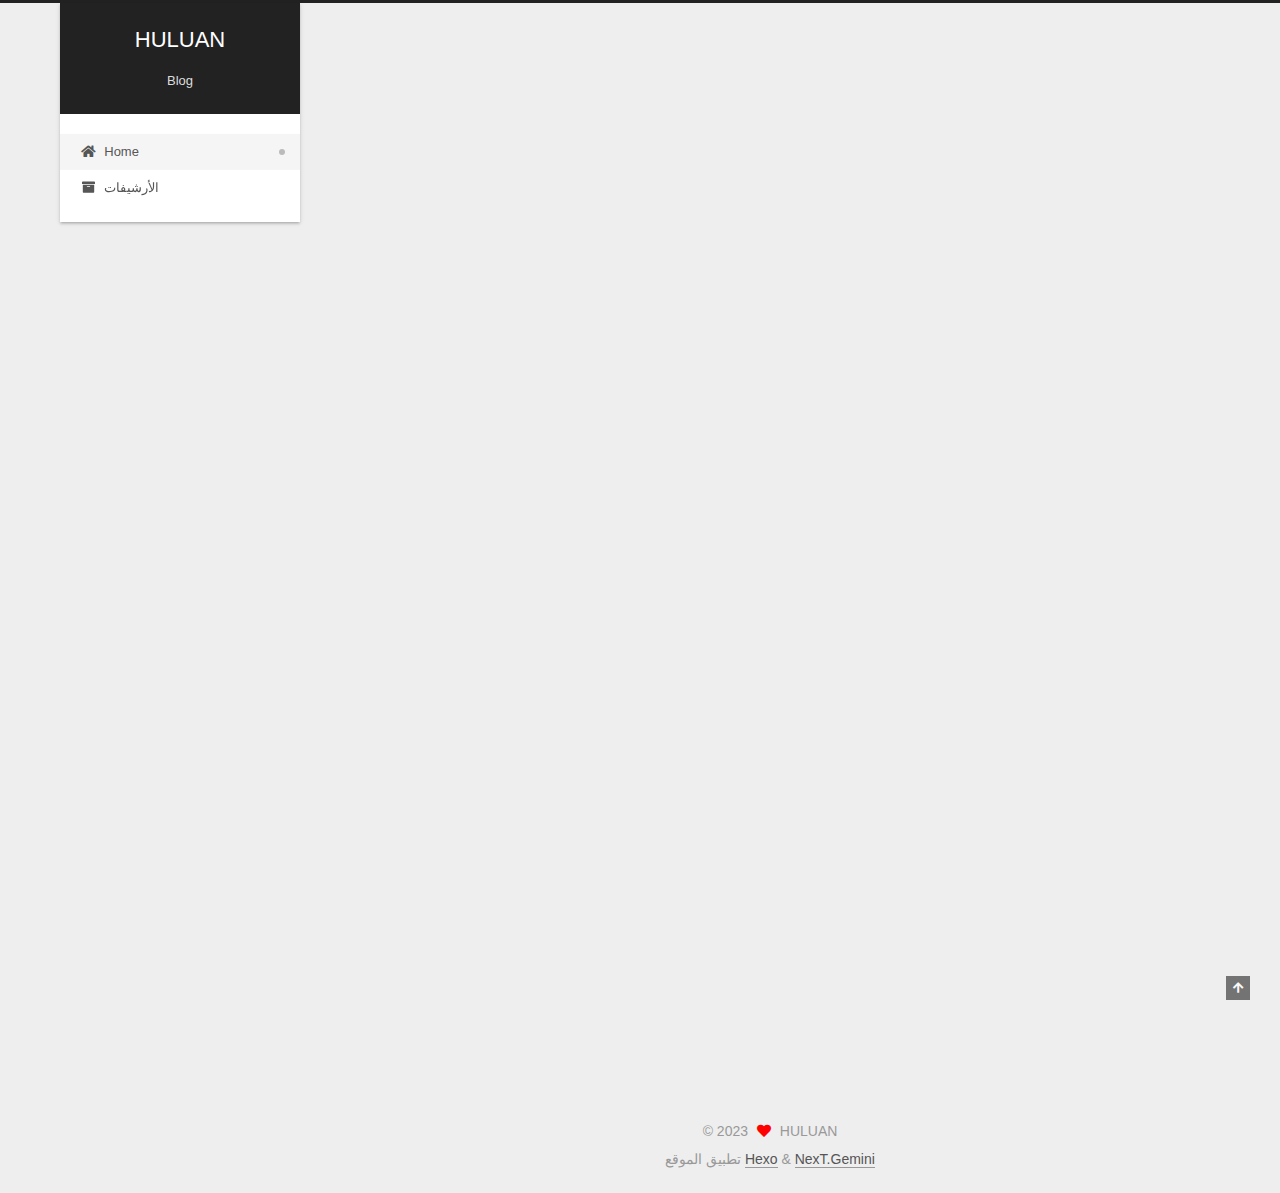
<file: index.html>
<!DOCTYPE html>
<html lang="zh-hans">
<head>
  <meta charset="UTF-8">
<meta name="viewport" content="width=device-width, initial-scale=1, maximum-scale=2">
<meta name="theme-color" content="#222">
<meta name="generator" content="Hexo 6.3.0">
  <link rel="apple-touch-icon" sizes="180x180" href="/images/apple-touch-icon-next.png">
  <link rel="icon" type="image/png" sizes="32x32" href="/images/favicon-32x32-next.png">
  <link rel="icon" type="image/png" sizes="16x16" href="/images/favicon-16x16-next.png">
  <link rel="mask-icon" href="/images/logo.svg" color="#222">

<link rel="stylesheet" href="/css/main.css">


<link rel="stylesheet" href="/lib/font-awesome/css/all.min.css">

<script id="hexo-configurations">
    var NexT = window.NexT || {};
    var CONFIG = {"hostname":"www.huluan.space","root":"/","scheme":"Gemini","version":"7.8.0","exturl":false,"sidebar":{"position":"left","display":"post","padding":18,"offset":12,"onmobile":false},"copycode":{"enable":false,"show_result":false,"style":null},"back2top":{"enable":true,"sidebar":false,"scrollpercent":false},"bookmark":{"enable":false,"color":"#222","save":"auto"},"fancybox":false,"mediumzoom":false,"lazyload":false,"pangu":false,"comments":{"style":"tabs","active":null,"storage":true,"lazyload":false,"nav":null},"algolia":{"hits":{"per_page":10},"labels":{"input_placeholder":"Search for Posts","hits_empty":"We didn't find any results for the search: ${query}","hits_stats":"${hits} results found in ${time} ms"}},"localsearch":{"enable":false,"trigger":"auto","top_n_per_article":1,"unescape":false,"preload":false},"motion":{"enable":true,"async":false,"transition":{"post_block":"fadeIn","post_header":"slideDownIn","post_body":"slideDownIn","coll_header":"slideLeftIn","sidebar":"slideUpIn"}}};
  </script>

  <meta name="description" content="一个普通的Blog网站">
<meta property="og:type" content="website">
<meta property="og:title" content="HULUAN">
<meta property="og:url" content="http://www.huluan.space/index.html">
<meta property="og:site_name" content="HULUAN">
<meta property="og:description" content="一个普通的Blog网站">
<meta property="og:locale">
<meta property="article:author" content="HULUAN">
<meta property="article:tag" content="IT">
<meta name="twitter:card" content="summary">

<link rel="canonical" href="http://www.huluan.space/">


<script id="page-configurations">
  // https://hexo.io/docs/variables.html
  CONFIG.page = {
    sidebar: "",
    isHome : true,
    isPost : false,
    lang   : 'zh-hans'
  };
</script>

  <title>HULUAN</title>
  






  <noscript>
  <style>
  .use-motion .brand,
  .use-motion .menu-item,
  .sidebar-inner,
  .use-motion .post-block,
  .use-motion .pagination,
  .use-motion .comments,
  .use-motion .post-header,
  .use-motion .post-body,
  .use-motion .collection-header { opacity: initial; }

  .use-motion .site-title,
  .use-motion .site-subtitle {
    opacity: initial;
    top: initial;
  }

  .use-motion .logo-line-before i { left: initial; }
  .use-motion .logo-line-after i { right: initial; }
  </style>
</noscript>

</head>

<body itemscope itemtype="http://schema.org/WebPage">
  <div class="container use-motion">
    <div class="headband"></div>

    <header class="header" itemscope itemtype="http://schema.org/WPHeader">
      <div class="header-inner"><div class="site-brand-container">
  <div class="site-nav-toggle">
    <div class="toggle" aria-label="تشغيل شريط التصفح">
      <span class="toggle-line toggle-line-first"></span>
      <span class="toggle-line toggle-line-middle"></span>
      <span class="toggle-line toggle-line-last"></span>
    </div>
  </div>

  <div class="site-meta">

    <a href="/" class="brand" rel="start">
      <span class="logo-line-before"><i></i></span>
      <h1 class="site-title">HULUAN</h1>
      <span class="logo-line-after"><i></i></span>
    </a>
      <p class="site-subtitle" itemprop="description">Blog</p>
  </div>

  <div class="site-nav-right">
    <div class="toggle popup-trigger">
    </div>
  </div>
</div>




<nav class="site-nav">
  <ul id="menu" class="main-menu menu">
        <li class="menu-item menu-item-home">

    <a href="/" rel="section"><i class="fa fa-home fa-fw"></i>Home</a>

  </li>
        <li class="menu-item menu-item-archives">

    <a href="/archives/" rel="section"><i class="fa fa-archive fa-fw"></i>الأرشيفات</a>

  </li>
  </ul>
</nav>




</div>
    </header>

    
  <div class="back-to-top">
    <i class="fa fa-arrow-up"></i>
    <span>0%</span>
  </div>


    <main class="main">
      <div class="main-inner">
        <div class="content-wrap">
          

          <div class="content index posts-expand">
            
      
  
  
  <article itemscope itemtype="http://schema.org/Article" class="post-block" lang="zh-hans">
    <link itemprop="mainEntityOfPage" href="http://www.huluan.space/2023/03/19/hello-world/">

    <span hidden itemprop="author" itemscope itemtype="http://schema.org/Person">
      <meta itemprop="image" content="/images/avatar.gif">
      <meta itemprop="name" content="HULUAN">
      <meta itemprop="description" content="一个普通的Blog网站">
    </span>

    <span hidden itemprop="publisher" itemscope itemtype="http://schema.org/Organization">
      <meta itemprop="name" content="HULUAN">
    </span>
      <header class="post-header">
        <h2 class="post-title" itemprop="name headline">
          
            <a href="/2023/03/19/hello-world/" class="post-title-link" itemprop="url">Hello World</a>
        </h2>

        <div class="post-meta">
            <span class="post-meta-item">
              <span class="post-meta-item-icon">
                <i class="far fa-calendar"></i>
              </span>
              <span class="post-meta-item-text">نُشر في</span>

              <time title="أُنشأ: 2023-03-19 16:54:14" itemprop="dateCreated datePublished" datetime="2023-03-19T16:54:14+08:00">2023-03-19</time>
            </span>

          

        </div>
      </header>

    
    
    
    <div class="post-body" itemprop="articleBody">

      
          <p>Welcome to <a target="_blank" rel="noopener" href="https://hexo.io/">Hexo</a>! This is your very first post. Check <a target="_blank" rel="noopener" href="https://hexo.io/docs/">documentation</a> for more info. If you get any problems when using Hexo, you can find the answer in <a target="_blank" rel="noopener" href="https://hexo.io/docs/troubleshooting.html">troubleshooting</a> or you can ask me on <a target="_blank" rel="noopener" href="https://github.com/hexojs/hexo/issues">GitHub</a>.</p>
<h2 id="Quick-Start"><a href="#Quick-Start" class="headerlink" title="Quick Start"></a>Quick Start</h2><h3 id="Create-a-new-post"><a href="#Create-a-new-post" class="headerlink" title="Create a new post"></a>Create a new post</h3><figure class="highlight bash"><table><tr><td class="gutter"><pre><span class="line">1</span><br></pre></td><td class="code"><pre><span class="line">$ hexo new <span class="string">&quot;My New Post&quot;</span></span><br></pre></td></tr></table></figure>

<p>More info: <a target="_blank" rel="noopener" href="https://hexo.io/docs/writing.html">Writing</a></p>
<h3 id="Run-server"><a href="#Run-server" class="headerlink" title="Run server"></a>Run server</h3><figure class="highlight bash"><table><tr><td class="gutter"><pre><span class="line">1</span><br></pre></td><td class="code"><pre><span class="line">$ hexo server</span><br></pre></td></tr></table></figure>

<p>More info: <a target="_blank" rel="noopener" href="https://hexo.io/docs/server.html">Server</a></p>
<h3 id="Generate-static-files"><a href="#Generate-static-files" class="headerlink" title="Generate static files"></a>Generate static files</h3><figure class="highlight bash"><table><tr><td class="gutter"><pre><span class="line">1</span><br></pre></td><td class="code"><pre><span class="line">$ hexo generate</span><br></pre></td></tr></table></figure>

<p>More info: <a target="_blank" rel="noopener" href="https://hexo.io/docs/generating.html">Generating</a></p>
<h3 id="Deploy-to-remote-sites"><a href="#Deploy-to-remote-sites" class="headerlink" title="Deploy to remote sites"></a>Deploy to remote sites</h3><figure class="highlight bash"><table><tr><td class="gutter"><pre><span class="line">1</span><br></pre></td><td class="code"><pre><span class="line">$ hexo deploy</span><br></pre></td></tr></table></figure>

<p>More info: <a target="_blank" rel="noopener" href="https://hexo.io/docs/one-command-deployment.html">Deployment</a></p>

      
    </div>

    
    
    
      <footer class="post-footer">
        <div class="post-eof"></div>
      </footer>
  </article>
  
  
  


  



          </div>
          

<script>
  window.addEventListener('tabs:register', () => {
    let { activeClass } = CONFIG.comments;
    if (CONFIG.comments.storage) {
      activeClass = localStorage.getItem('comments_active') || activeClass;
    }
    if (activeClass) {
      let activeTab = document.querySelector(`a[href="#comment-${activeClass}"]`);
      if (activeTab) {
        activeTab.click();
      }
    }
  });
  if (CONFIG.comments.storage) {
    window.addEventListener('tabs:click', event => {
      if (!event.target.matches('.tabs-comment .tab-content .tab-pane')) return;
      let commentClass = event.target.classList[1];
      localStorage.setItem('comments_active', commentClass);
    });
  }
</script>

        </div>
          
  
  <div class="toggle sidebar-toggle">
    <span class="toggle-line toggle-line-first"></span>
    <span class="toggle-line toggle-line-middle"></span>
    <span class="toggle-line toggle-line-last"></span>
  </div>

  <aside class="sidebar">
    <div class="sidebar-inner">

      <ul class="sidebar-nav motion-element">
        <li class="sidebar-nav-toc">
          المحتويات
        </li>
        <li class="sidebar-nav-overview">
          عام
        </li>
      </ul>

      <!--noindex-->
      <div class="post-toc-wrap sidebar-panel">
      </div>
      <!--/noindex-->

      <div class="site-overview-wrap sidebar-panel">
        <div class="site-author motion-element" itemprop="author" itemscope itemtype="http://schema.org/Person">
  <p class="site-author-name" itemprop="name">HULUAN</p>
  <div class="site-description" itemprop="description">一个普通的Blog网站</div>
</div>
<div class="site-state-wrap motion-element">
  <nav class="site-state">
      <div class="site-state-item site-state-posts">
          <a href="/archives/">
        
          <span class="site-state-item-count">1</span>
          <span class="site-state-item-name">المقالات</span>
        </a>
      </div>
  </nav>
</div>



      </div>

    </div>
  </aside>
  <div id="sidebar-dimmer"></div>


      </div>
    </main>

    <footer class="footer">
      <div class="footer-inner">
        

        

<div class="copyright">
  
  &copy; 
  <span itemprop="copyrightYear">2023</span>
  <span class="with-love">
    <i class="fa fa-heart"></i>
  </span>
  <span class="author" itemprop="copyrightHolder">HULUAN</span>
</div>
  <div class="powered-by">تطبيق الموقع <a href="https://hexo.io/" class="theme-link" rel="noopener" target="_blank">Hexo</a> & <a href="https://theme-next.org/" class="theme-link" rel="noopener" target="_blank">NexT.Gemini</a>
  </div>

        








      </div>
    </footer>
  </div>

  
  <script src="/lib/anime.min.js"></script>
  <script src="/lib/velocity/velocity.min.js"></script>
  <script src="/lib/velocity/velocity.ui.min.js"></script>

<script src="/js/utils.js"></script>

<script src="/js/motion.js"></script>


<script src="/js/schemes/pisces.js"></script>


<script src="/js/next-boot.js"></script>




  















  

  

</body>
</html>
</file>
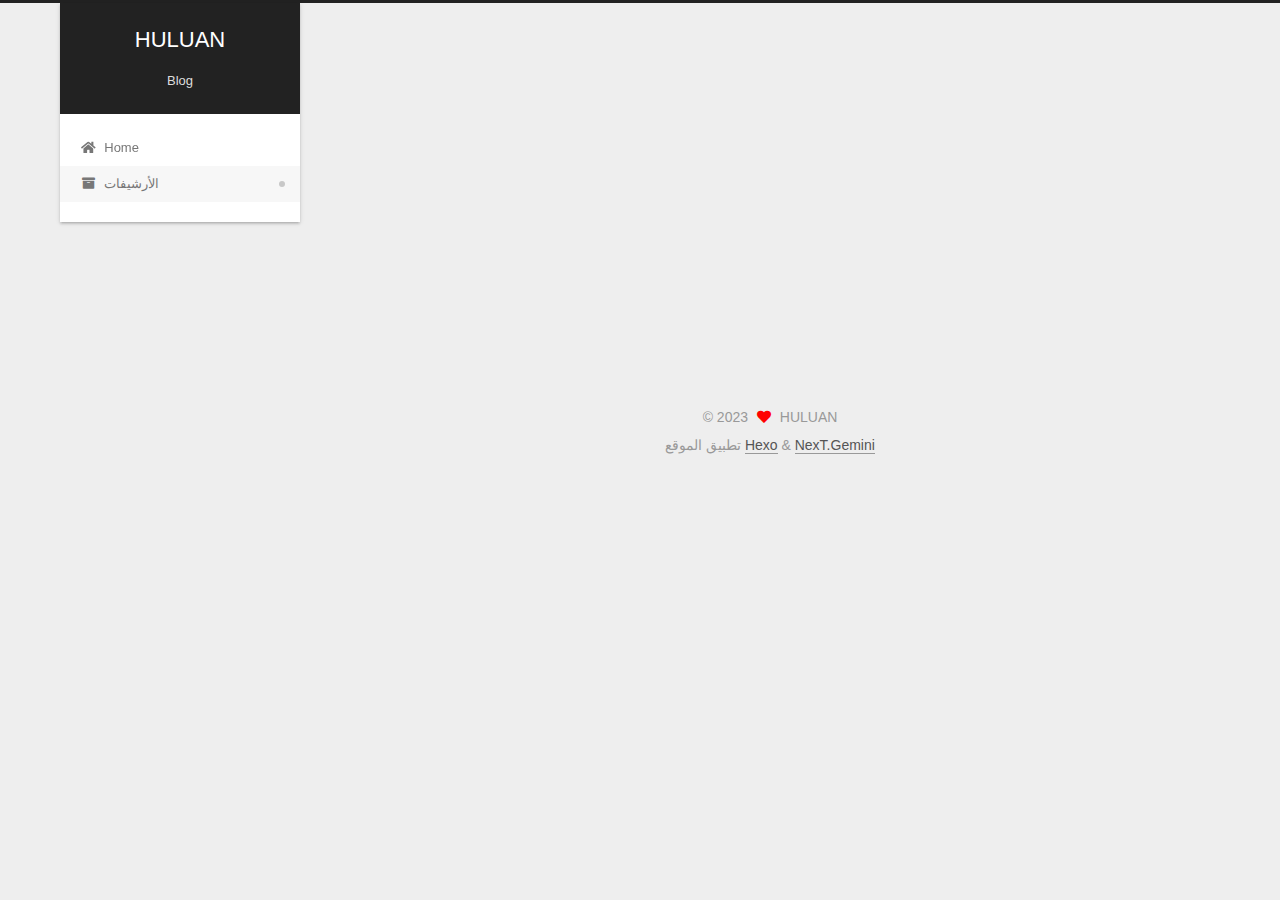
<file: archives/index.html>
<!DOCTYPE html>
<html lang="zh-hans">
<head>
  <meta charset="UTF-8">
<meta name="viewport" content="width=device-width, initial-scale=1, maximum-scale=2">
<meta name="theme-color" content="#222">
<meta name="generator" content="Hexo 6.3.0">
  <link rel="apple-touch-icon" sizes="180x180" href="/images/apple-touch-icon-next.png">
  <link rel="icon" type="image/png" sizes="32x32" href="/images/favicon-32x32-next.png">
  <link rel="icon" type="image/png" sizes="16x16" href="/images/favicon-16x16-next.png">
  <link rel="mask-icon" href="/images/logo.svg" color="#222">

<link rel="stylesheet" href="/css/main.css">


<link rel="stylesheet" href="/lib/font-awesome/css/all.min.css">

<script id="hexo-configurations">
    var NexT = window.NexT || {};
    var CONFIG = {"hostname":"www.huluan.space","root":"/","scheme":"Gemini","version":"7.8.0","exturl":false,"sidebar":{"position":"left","display":"post","padding":18,"offset":12,"onmobile":false},"copycode":{"enable":false,"show_result":false,"style":null},"back2top":{"enable":true,"sidebar":false,"scrollpercent":false},"bookmark":{"enable":false,"color":"#222","save":"auto"},"fancybox":false,"mediumzoom":false,"lazyload":false,"pangu":false,"comments":{"style":"tabs","active":null,"storage":true,"lazyload":false,"nav":null},"algolia":{"hits":{"per_page":10},"labels":{"input_placeholder":"Search for Posts","hits_empty":"We didn't find any results for the search: ${query}","hits_stats":"${hits} results found in ${time} ms"}},"localsearch":{"enable":false,"trigger":"auto","top_n_per_article":1,"unescape":false,"preload":false},"motion":{"enable":true,"async":false,"transition":{"post_block":"fadeIn","post_header":"slideDownIn","post_body":"slideDownIn","coll_header":"slideLeftIn","sidebar":"slideUpIn"}}};
  </script>

  <meta name="description" content="一个普通的Blog网站">
<meta property="og:type" content="website">
<meta property="og:title" content="HULUAN">
<meta property="og:url" content="http://www.huluan.space/archives/index.html">
<meta property="og:site_name" content="HULUAN">
<meta property="og:description" content="一个普通的Blog网站">
<meta property="og:locale">
<meta property="article:author" content="HULUAN">
<meta property="article:tag" content="IT">
<meta name="twitter:card" content="summary">

<link rel="canonical" href="http://www.huluan.space/archives/">


<script id="page-configurations">
  // https://hexo.io/docs/variables.html
  CONFIG.page = {
    sidebar: "",
    isHome : false,
    isPost : false,
    lang   : 'zh-hans'
  };
</script>

  <title>الأرشيف | HULUAN</title>
  






  <noscript>
  <style>
  .use-motion .brand,
  .use-motion .menu-item,
  .sidebar-inner,
  .use-motion .post-block,
  .use-motion .pagination,
  .use-motion .comments,
  .use-motion .post-header,
  .use-motion .post-body,
  .use-motion .collection-header { opacity: initial; }

  .use-motion .site-title,
  .use-motion .site-subtitle {
    opacity: initial;
    top: initial;
  }

  .use-motion .logo-line-before i { left: initial; }
  .use-motion .logo-line-after i { right: initial; }
  </style>
</noscript>

</head>

<body itemscope itemtype="http://schema.org/WebPage">
  <div class="container use-motion">
    <div class="headband"></div>

    <header class="header" itemscope itemtype="http://schema.org/WPHeader">
      <div class="header-inner"><div class="site-brand-container">
  <div class="site-nav-toggle">
    <div class="toggle" aria-label="تشغيل شريط التصفح">
      <span class="toggle-line toggle-line-first"></span>
      <span class="toggle-line toggle-line-middle"></span>
      <span class="toggle-line toggle-line-last"></span>
    </div>
  </div>

  <div class="site-meta">

    <a href="/" class="brand" rel="start">
      <span class="logo-line-before"><i></i></span>
      <h1 class="site-title">HULUAN</h1>
      <span class="logo-line-after"><i></i></span>
    </a>
      <p class="site-subtitle" itemprop="description">Blog</p>
  </div>

  <div class="site-nav-right">
    <div class="toggle popup-trigger">
    </div>
  </div>
</div>




<nav class="site-nav">
  <ul id="menu" class="main-menu menu">
        <li class="menu-item menu-item-home">

    <a href="/" rel="section"><i class="fa fa-home fa-fw"></i>Home</a>

  </li>
        <li class="menu-item menu-item-archives">

    <a href="/archives/" rel="section"><i class="fa fa-archive fa-fw"></i>الأرشيفات</a>

  </li>
  </ul>
</nav>




</div>
    </header>

    
  <div class="back-to-top">
    <i class="fa fa-arrow-up"></i>
    <span>0%</span>
  </div>


    <main class="main">
      <div class="main-inner">
        <div class="content-wrap">
          

          <div class="content archive">
            

  
  
  
  <div class="post-block">
    <div class="posts-collapse">
      <div class="collection-title">
        <span class="collection-header">هِم..! مقالٌ واحد. واصل الكتابة.</span>
      </div>

      
    <div class="collection-year">
      <span class="collection-header">2023</span>
    </div>

  <article itemscope itemtype="http://schema.org/Article">
    <header class="post-header">

      <div class="post-meta">
        <time itemprop="dateCreated"
              datetime="2023-03-19T16:54:14+08:00"
              content="2023-03-19">
          03-19
        </time>
      </div>

      <div class="post-title">
          <a class="post-title-link" href="/2023/03/19/hello-world/" itemprop="url">
            <span itemprop="name">Hello World</span>
          </a>
      </div>

    </header>
  </article>


    </div>
  </div>
  
  
  

  



          </div>
          

<script>
  window.addEventListener('tabs:register', () => {
    let { activeClass } = CONFIG.comments;
    if (CONFIG.comments.storage) {
      activeClass = localStorage.getItem('comments_active') || activeClass;
    }
    if (activeClass) {
      let activeTab = document.querySelector(`a[href="#comment-${activeClass}"]`);
      if (activeTab) {
        activeTab.click();
      }
    }
  });
  if (CONFIG.comments.storage) {
    window.addEventListener('tabs:click', event => {
      if (!event.target.matches('.tabs-comment .tab-content .tab-pane')) return;
      let commentClass = event.target.classList[1];
      localStorage.setItem('comments_active', commentClass);
    });
  }
</script>

        </div>
          
  
  <div class="toggle sidebar-toggle">
    <span class="toggle-line toggle-line-first"></span>
    <span class="toggle-line toggle-line-middle"></span>
    <span class="toggle-line toggle-line-last"></span>
  </div>

  <aside class="sidebar">
    <div class="sidebar-inner">

      <ul class="sidebar-nav motion-element">
        <li class="sidebar-nav-toc">
          المحتويات
        </li>
        <li class="sidebar-nav-overview">
          عام
        </li>
      </ul>

      <!--noindex-->
      <div class="post-toc-wrap sidebar-panel">
      </div>
      <!--/noindex-->

      <div class="site-overview-wrap sidebar-panel">
        <div class="site-author motion-element" itemprop="author" itemscope itemtype="http://schema.org/Person">
  <p class="site-author-name" itemprop="name">HULUAN</p>
  <div class="site-description" itemprop="description">一个普通的Blog网站</div>
</div>
<div class="site-state-wrap motion-element">
  <nav class="site-state">
      <div class="site-state-item site-state-posts">
          <a href="/archives/">
        
          <span class="site-state-item-count">1</span>
          <span class="site-state-item-name">المقالات</span>
        </a>
      </div>
  </nav>
</div>



      </div>

    </div>
  </aside>
  <div id="sidebar-dimmer"></div>


      </div>
    </main>

    <footer class="footer">
      <div class="footer-inner">
        

        

<div class="copyright">
  
  &copy; 
  <span itemprop="copyrightYear">2023</span>
  <span class="with-love">
    <i class="fa fa-heart"></i>
  </span>
  <span class="author" itemprop="copyrightHolder">HULUAN</span>
</div>
  <div class="powered-by">تطبيق الموقع <a href="https://hexo.io/" class="theme-link" rel="noopener" target="_blank">Hexo</a> & <a href="https://theme-next.org/" class="theme-link" rel="noopener" target="_blank">NexT.Gemini</a>
  </div>

        








      </div>
    </footer>
  </div>

  
  <script src="/lib/anime.min.js"></script>
  <script src="/lib/velocity/velocity.min.js"></script>
  <script src="/lib/velocity/velocity.ui.min.js"></script>

<script src="/js/utils.js"></script>

<script src="/js/motion.js"></script>


<script src="/js/schemes/pisces.js"></script>


<script src="/js/next-boot.js"></script>




  















  

  

</body>
</html>
</file>
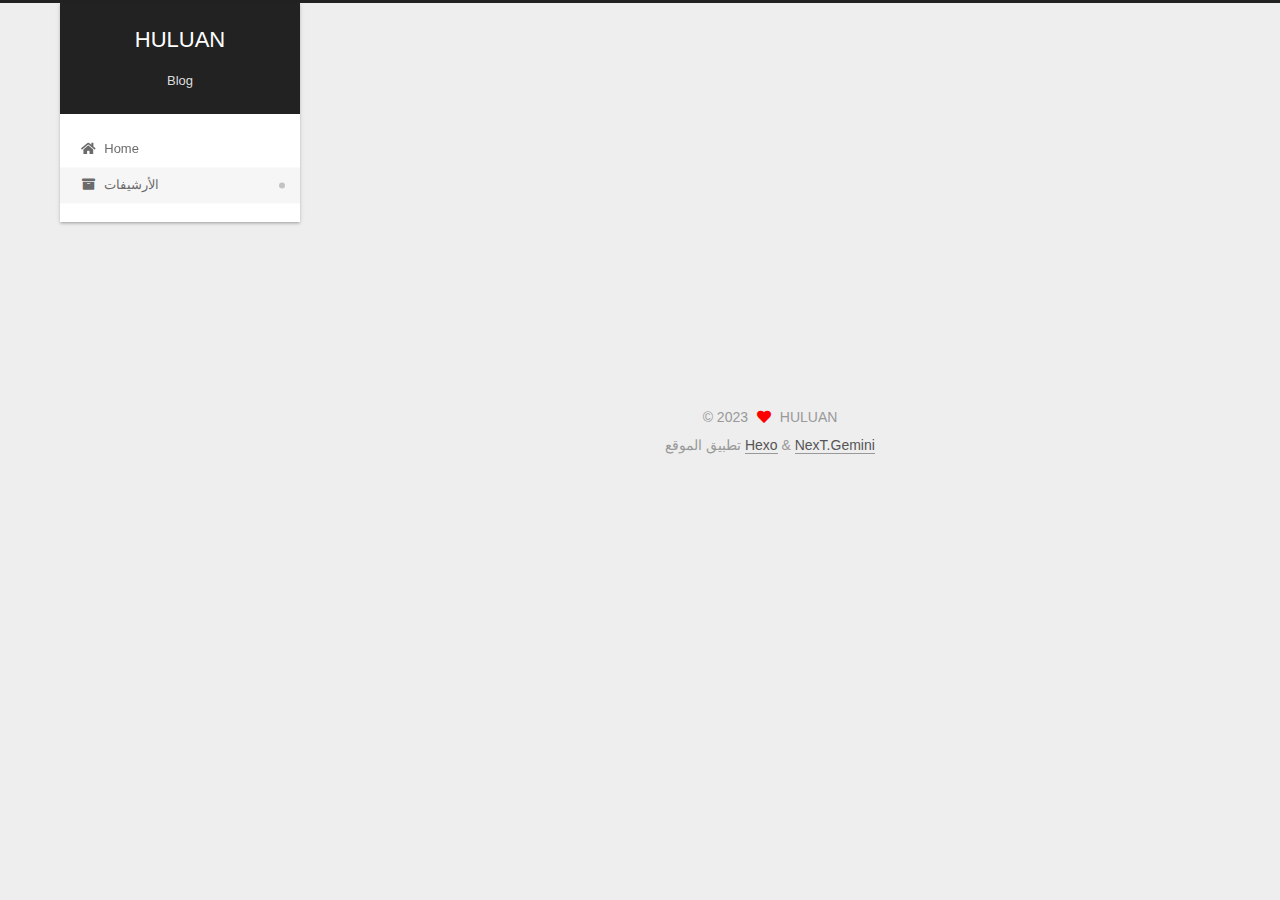
<file: archives/2023/index.html>
<!DOCTYPE html>
<html lang="zh-hans">
<head>
  <meta charset="UTF-8">
<meta name="viewport" content="width=device-width, initial-scale=1, maximum-scale=2">
<meta name="theme-color" content="#222">
<meta name="generator" content="Hexo 6.3.0">
  <link rel="apple-touch-icon" sizes="180x180" href="/images/apple-touch-icon-next.png">
  <link rel="icon" type="image/png" sizes="32x32" href="/images/favicon-32x32-next.png">
  <link rel="icon" type="image/png" sizes="16x16" href="/images/favicon-16x16-next.png">
  <link rel="mask-icon" href="/images/logo.svg" color="#222">

<link rel="stylesheet" href="/css/main.css">


<link rel="stylesheet" href="/lib/font-awesome/css/all.min.css">

<script id="hexo-configurations">
    var NexT = window.NexT || {};
    var CONFIG = {"hostname":"www.huluan.space","root":"/","scheme":"Gemini","version":"7.8.0","exturl":false,"sidebar":{"position":"left","display":"post","padding":18,"offset":12,"onmobile":false},"copycode":{"enable":false,"show_result":false,"style":null},"back2top":{"enable":true,"sidebar":false,"scrollpercent":false},"bookmark":{"enable":false,"color":"#222","save":"auto"},"fancybox":false,"mediumzoom":false,"lazyload":false,"pangu":false,"comments":{"style":"tabs","active":null,"storage":true,"lazyload":false,"nav":null},"algolia":{"hits":{"per_page":10},"labels":{"input_placeholder":"Search for Posts","hits_empty":"We didn't find any results for the search: ${query}","hits_stats":"${hits} results found in ${time} ms"}},"localsearch":{"enable":false,"trigger":"auto","top_n_per_article":1,"unescape":false,"preload":false},"motion":{"enable":true,"async":false,"transition":{"post_block":"fadeIn","post_header":"slideDownIn","post_body":"slideDownIn","coll_header":"slideLeftIn","sidebar":"slideUpIn"}}};
  </script>

  <meta name="description" content="一个普通的Blog网站">
<meta property="og:type" content="website">
<meta property="og:title" content="HULUAN">
<meta property="og:url" content="http://www.huluan.space/archives/2023/index.html">
<meta property="og:site_name" content="HULUAN">
<meta property="og:description" content="一个普通的Blog网站">
<meta property="og:locale">
<meta property="article:author" content="HULUAN">
<meta property="article:tag" content="IT">
<meta name="twitter:card" content="summary">

<link rel="canonical" href="http://www.huluan.space/archives/2023/">


<script id="page-configurations">
  // https://hexo.io/docs/variables.html
  CONFIG.page = {
    sidebar: "",
    isHome : false,
    isPost : false,
    lang   : 'zh-hans'
  };
</script>

  <title>الأرشيف | HULUAN</title>
  






  <noscript>
  <style>
  .use-motion .brand,
  .use-motion .menu-item,
  .sidebar-inner,
  .use-motion .post-block,
  .use-motion .pagination,
  .use-motion .comments,
  .use-motion .post-header,
  .use-motion .post-body,
  .use-motion .collection-header { opacity: initial; }

  .use-motion .site-title,
  .use-motion .site-subtitle {
    opacity: initial;
    top: initial;
  }

  .use-motion .logo-line-before i { left: initial; }
  .use-motion .logo-line-after i { right: initial; }
  </style>
</noscript>

</head>

<body itemscope itemtype="http://schema.org/WebPage">
  <div class="container use-motion">
    <div class="headband"></div>

    <header class="header" itemscope itemtype="http://schema.org/WPHeader">
      <div class="header-inner"><div class="site-brand-container">
  <div class="site-nav-toggle">
    <div class="toggle" aria-label="تشغيل شريط التصفح">
      <span class="toggle-line toggle-line-first"></span>
      <span class="toggle-line toggle-line-middle"></span>
      <span class="toggle-line toggle-line-last"></span>
    </div>
  </div>

  <div class="site-meta">

    <a href="/" class="brand" rel="start">
      <span class="logo-line-before"><i></i></span>
      <h1 class="site-title">HULUAN</h1>
      <span class="logo-line-after"><i></i></span>
    </a>
      <p class="site-subtitle" itemprop="description">Blog</p>
  </div>

  <div class="site-nav-right">
    <div class="toggle popup-trigger">
    </div>
  </div>
</div>




<nav class="site-nav">
  <ul id="menu" class="main-menu menu">
        <li class="menu-item menu-item-home">

    <a href="/" rel="section"><i class="fa fa-home fa-fw"></i>Home</a>

  </li>
        <li class="menu-item menu-item-archives">

    <a href="/archives/" rel="section"><i class="fa fa-archive fa-fw"></i>الأرشيفات</a>

  </li>
  </ul>
</nav>




</div>
    </header>

    
  <div class="back-to-top">
    <i class="fa fa-arrow-up"></i>
    <span>0%</span>
  </div>


    <main class="main">
      <div class="main-inner">
        <div class="content-wrap">
          

          <div class="content archive">
            

  
  
  
  <div class="post-block">
    <div class="posts-collapse">
      <div class="collection-title">
        <span class="collection-header">هِم..! مقالٌ واحد. واصل الكتابة.</span>
      </div>

      
    <div class="collection-year">
      <span class="collection-header">2023</span>
    </div>

  <article itemscope itemtype="http://schema.org/Article">
    <header class="post-header">

      <div class="post-meta">
        <time itemprop="dateCreated"
              datetime="2023-03-19T16:54:14+08:00"
              content="2023-03-19">
          03-19
        </time>
      </div>

      <div class="post-title">
          <a class="post-title-link" href="/2023/03/19/hello-world/" itemprop="url">
            <span itemprop="name">Hello World</span>
          </a>
      </div>

    </header>
  </article>


    </div>
  </div>
  
  
  

  



          </div>
          

<script>
  window.addEventListener('tabs:register', () => {
    let { activeClass } = CONFIG.comments;
    if (CONFIG.comments.storage) {
      activeClass = localStorage.getItem('comments_active') || activeClass;
    }
    if (activeClass) {
      let activeTab = document.querySelector(`a[href="#comment-${activeClass}"]`);
      if (activeTab) {
        activeTab.click();
      }
    }
  });
  if (CONFIG.comments.storage) {
    window.addEventListener('tabs:click', event => {
      if (!event.target.matches('.tabs-comment .tab-content .tab-pane')) return;
      let commentClass = event.target.classList[1];
      localStorage.setItem('comments_active', commentClass);
    });
  }
</script>

        </div>
          
  
  <div class="toggle sidebar-toggle">
    <span class="toggle-line toggle-line-first"></span>
    <span class="toggle-line toggle-line-middle"></span>
    <span class="toggle-line toggle-line-last"></span>
  </div>

  <aside class="sidebar">
    <div class="sidebar-inner">

      <ul class="sidebar-nav motion-element">
        <li class="sidebar-nav-toc">
          المحتويات
        </li>
        <li class="sidebar-nav-overview">
          عام
        </li>
      </ul>

      <!--noindex-->
      <div class="post-toc-wrap sidebar-panel">
      </div>
      <!--/noindex-->

      <div class="site-overview-wrap sidebar-panel">
        <div class="site-author motion-element" itemprop="author" itemscope itemtype="http://schema.org/Person">
  <p class="site-author-name" itemprop="name">HULUAN</p>
  <div class="site-description" itemprop="description">一个普通的Blog网站</div>
</div>
<div class="site-state-wrap motion-element">
  <nav class="site-state">
      <div class="site-state-item site-state-posts">
          <a href="/archives/">
        
          <span class="site-state-item-count">1</span>
          <span class="site-state-item-name">المقالات</span>
        </a>
      </div>
  </nav>
</div>



      </div>

    </div>
  </aside>
  <div id="sidebar-dimmer"></div>


      </div>
    </main>

    <footer class="footer">
      <div class="footer-inner">
        

        

<div class="copyright">
  
  &copy; 
  <span itemprop="copyrightYear">2023</span>
  <span class="with-love">
    <i class="fa fa-heart"></i>
  </span>
  <span class="author" itemprop="copyrightHolder">HULUAN</span>
</div>
  <div class="powered-by">تطبيق الموقع <a href="https://hexo.io/" class="theme-link" rel="noopener" target="_blank">Hexo</a> & <a href="https://theme-next.org/" class="theme-link" rel="noopener" target="_blank">NexT.Gemini</a>
  </div>

        








      </div>
    </footer>
  </div>

  
  <script src="/lib/anime.min.js"></script>
  <script src="/lib/velocity/velocity.min.js"></script>
  <script src="/lib/velocity/velocity.ui.min.js"></script>

<script src="/js/utils.js"></script>

<script src="/js/motion.js"></script>


<script src="/js/schemes/pisces.js"></script>


<script src="/js/next-boot.js"></script>




  















  

  

</body>
</html>
</file>
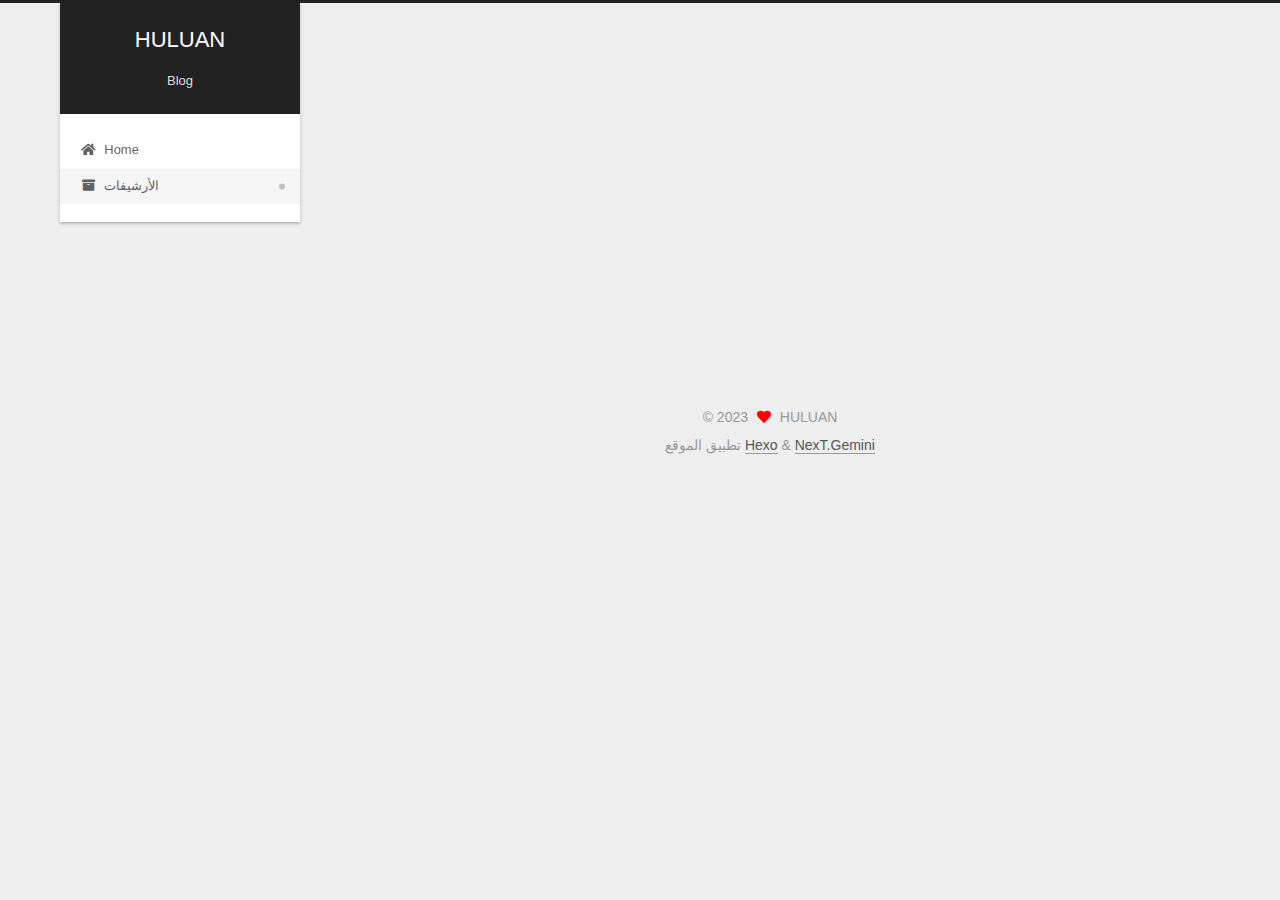
<file: archives/2023/03/index.html>
<!DOCTYPE html>
<html lang="zh-hans">
<head>
  <meta charset="UTF-8">
<meta name="viewport" content="width=device-width, initial-scale=1, maximum-scale=2">
<meta name="theme-color" content="#222">
<meta name="generator" content="Hexo 6.3.0">
  <link rel="apple-touch-icon" sizes="180x180" href="/images/apple-touch-icon-next.png">
  <link rel="icon" type="image/png" sizes="32x32" href="/images/favicon-32x32-next.png">
  <link rel="icon" type="image/png" sizes="16x16" href="/images/favicon-16x16-next.png">
  <link rel="mask-icon" href="/images/logo.svg" color="#222">

<link rel="stylesheet" href="/css/main.css">


<link rel="stylesheet" href="/lib/font-awesome/css/all.min.css">

<script id="hexo-configurations">
    var NexT = window.NexT || {};
    var CONFIG = {"hostname":"www.huluan.space","root":"/","scheme":"Gemini","version":"7.8.0","exturl":false,"sidebar":{"position":"left","display":"post","padding":18,"offset":12,"onmobile":false},"copycode":{"enable":false,"show_result":false,"style":null},"back2top":{"enable":true,"sidebar":false,"scrollpercent":false},"bookmark":{"enable":false,"color":"#222","save":"auto"},"fancybox":false,"mediumzoom":false,"lazyload":false,"pangu":false,"comments":{"style":"tabs","active":null,"storage":true,"lazyload":false,"nav":null},"algolia":{"hits":{"per_page":10},"labels":{"input_placeholder":"Search for Posts","hits_empty":"We didn't find any results for the search: ${query}","hits_stats":"${hits} results found in ${time} ms"}},"localsearch":{"enable":false,"trigger":"auto","top_n_per_article":1,"unescape":false,"preload":false},"motion":{"enable":true,"async":false,"transition":{"post_block":"fadeIn","post_header":"slideDownIn","post_body":"slideDownIn","coll_header":"slideLeftIn","sidebar":"slideUpIn"}}};
  </script>

  <meta name="description" content="一个普通的Blog网站">
<meta property="og:type" content="website">
<meta property="og:title" content="HULUAN">
<meta property="og:url" content="http://www.huluan.space/archives/2023/03/index.html">
<meta property="og:site_name" content="HULUAN">
<meta property="og:description" content="一个普通的Blog网站">
<meta property="og:locale">
<meta property="article:author" content="HULUAN">
<meta property="article:tag" content="IT">
<meta name="twitter:card" content="summary">

<link rel="canonical" href="http://www.huluan.space/archives/2023/03/">


<script id="page-configurations">
  // https://hexo.io/docs/variables.html
  CONFIG.page = {
    sidebar: "",
    isHome : false,
    isPost : false,
    lang   : 'zh-hans'
  };
</script>

  <title>الأرشيف | HULUAN</title>
  






  <noscript>
  <style>
  .use-motion .brand,
  .use-motion .menu-item,
  .sidebar-inner,
  .use-motion .post-block,
  .use-motion .pagination,
  .use-motion .comments,
  .use-motion .post-header,
  .use-motion .post-body,
  .use-motion .collection-header { opacity: initial; }

  .use-motion .site-title,
  .use-motion .site-subtitle {
    opacity: initial;
    top: initial;
  }

  .use-motion .logo-line-before i { left: initial; }
  .use-motion .logo-line-after i { right: initial; }
  </style>
</noscript>

</head>

<body itemscope itemtype="http://schema.org/WebPage">
  <div class="container use-motion">
    <div class="headband"></div>

    <header class="header" itemscope itemtype="http://schema.org/WPHeader">
      <div class="header-inner"><div class="site-brand-container">
  <div class="site-nav-toggle">
    <div class="toggle" aria-label="تشغيل شريط التصفح">
      <span class="toggle-line toggle-line-first"></span>
      <span class="toggle-line toggle-line-middle"></span>
      <span class="toggle-line toggle-line-last"></span>
    </div>
  </div>

  <div class="site-meta">

    <a href="/" class="brand" rel="start">
      <span class="logo-line-before"><i></i></span>
      <h1 class="site-title">HULUAN</h1>
      <span class="logo-line-after"><i></i></span>
    </a>
      <p class="site-subtitle" itemprop="description">Blog</p>
  </div>

  <div class="site-nav-right">
    <div class="toggle popup-trigger">
    </div>
  </div>
</div>




<nav class="site-nav">
  <ul id="menu" class="main-menu menu">
        <li class="menu-item menu-item-home">

    <a href="/" rel="section"><i class="fa fa-home fa-fw"></i>Home</a>

  </li>
        <li class="menu-item menu-item-archives">

    <a href="/archives/" rel="section"><i class="fa fa-archive fa-fw"></i>الأرشيفات</a>

  </li>
  </ul>
</nav>




</div>
    </header>

    
  <div class="back-to-top">
    <i class="fa fa-arrow-up"></i>
    <span>0%</span>
  </div>


    <main class="main">
      <div class="main-inner">
        <div class="content-wrap">
          

          <div class="content archive">
            

  
  
  
  <div class="post-block">
    <div class="posts-collapse">
      <div class="collection-title">
        <span class="collection-header">هِم..! مقالٌ واحد. واصل الكتابة.</span>
      </div>

      
    <div class="collection-year">
      <span class="collection-header">2023</span>
    </div>

  <article itemscope itemtype="http://schema.org/Article">
    <header class="post-header">

      <div class="post-meta">
        <time itemprop="dateCreated"
              datetime="2023-03-19T16:54:14+08:00"
              content="2023-03-19">
          03-19
        </time>
      </div>

      <div class="post-title">
          <a class="post-title-link" href="/2023/03/19/hello-world/" itemprop="url">
            <span itemprop="name">Hello World</span>
          </a>
      </div>

    </header>
  </article>


    </div>
  </div>
  
  
  

  



          </div>
          

<script>
  window.addEventListener('tabs:register', () => {
    let { activeClass } = CONFIG.comments;
    if (CONFIG.comments.storage) {
      activeClass = localStorage.getItem('comments_active') || activeClass;
    }
    if (activeClass) {
      let activeTab = document.querySelector(`a[href="#comment-${activeClass}"]`);
      if (activeTab) {
        activeTab.click();
      }
    }
  });
  if (CONFIG.comments.storage) {
    window.addEventListener('tabs:click', event => {
      if (!event.target.matches('.tabs-comment .tab-content .tab-pane')) return;
      let commentClass = event.target.classList[1];
      localStorage.setItem('comments_active', commentClass);
    });
  }
</script>

        </div>
          
  
  <div class="toggle sidebar-toggle">
    <span class="toggle-line toggle-line-first"></span>
    <span class="toggle-line toggle-line-middle"></span>
    <span class="toggle-line toggle-line-last"></span>
  </div>

  <aside class="sidebar">
    <div class="sidebar-inner">

      <ul class="sidebar-nav motion-element">
        <li class="sidebar-nav-toc">
          المحتويات
        </li>
        <li class="sidebar-nav-overview">
          عام
        </li>
      </ul>

      <!--noindex-->
      <div class="post-toc-wrap sidebar-panel">
      </div>
      <!--/noindex-->

      <div class="site-overview-wrap sidebar-panel">
        <div class="site-author motion-element" itemprop="author" itemscope itemtype="http://schema.org/Person">
  <p class="site-author-name" itemprop="name">HULUAN</p>
  <div class="site-description" itemprop="description">一个普通的Blog网站</div>
</div>
<div class="site-state-wrap motion-element">
  <nav class="site-state">
      <div class="site-state-item site-state-posts">
          <a href="/archives/">
        
          <span class="site-state-item-count">1</span>
          <span class="site-state-item-name">المقالات</span>
        </a>
      </div>
  </nav>
</div>



      </div>

    </div>
  </aside>
  <div id="sidebar-dimmer"></div>


      </div>
    </main>

    <footer class="footer">
      <div class="footer-inner">
        

        

<div class="copyright">
  
  &copy; 
  <span itemprop="copyrightYear">2023</span>
  <span class="with-love">
    <i class="fa fa-heart"></i>
  </span>
  <span class="author" itemprop="copyrightHolder">HULUAN</span>
</div>
  <div class="powered-by">تطبيق الموقع <a href="https://hexo.io/" class="theme-link" rel="noopener" target="_blank">Hexo</a> & <a href="https://theme-next.org/" class="theme-link" rel="noopener" target="_blank">NexT.Gemini</a>
  </div>

        








      </div>
    </footer>
  </div>

  
  <script src="/lib/anime.min.js"></script>
  <script src="/lib/velocity/velocity.min.js"></script>
  <script src="/lib/velocity/velocity.ui.min.js"></script>

<script src="/js/utils.js"></script>

<script src="/js/motion.js"></script>


<script src="/js/schemes/pisces.js"></script>


<script src="/js/next-boot.js"></script>




  















  

  

</body>
</html>
</file>
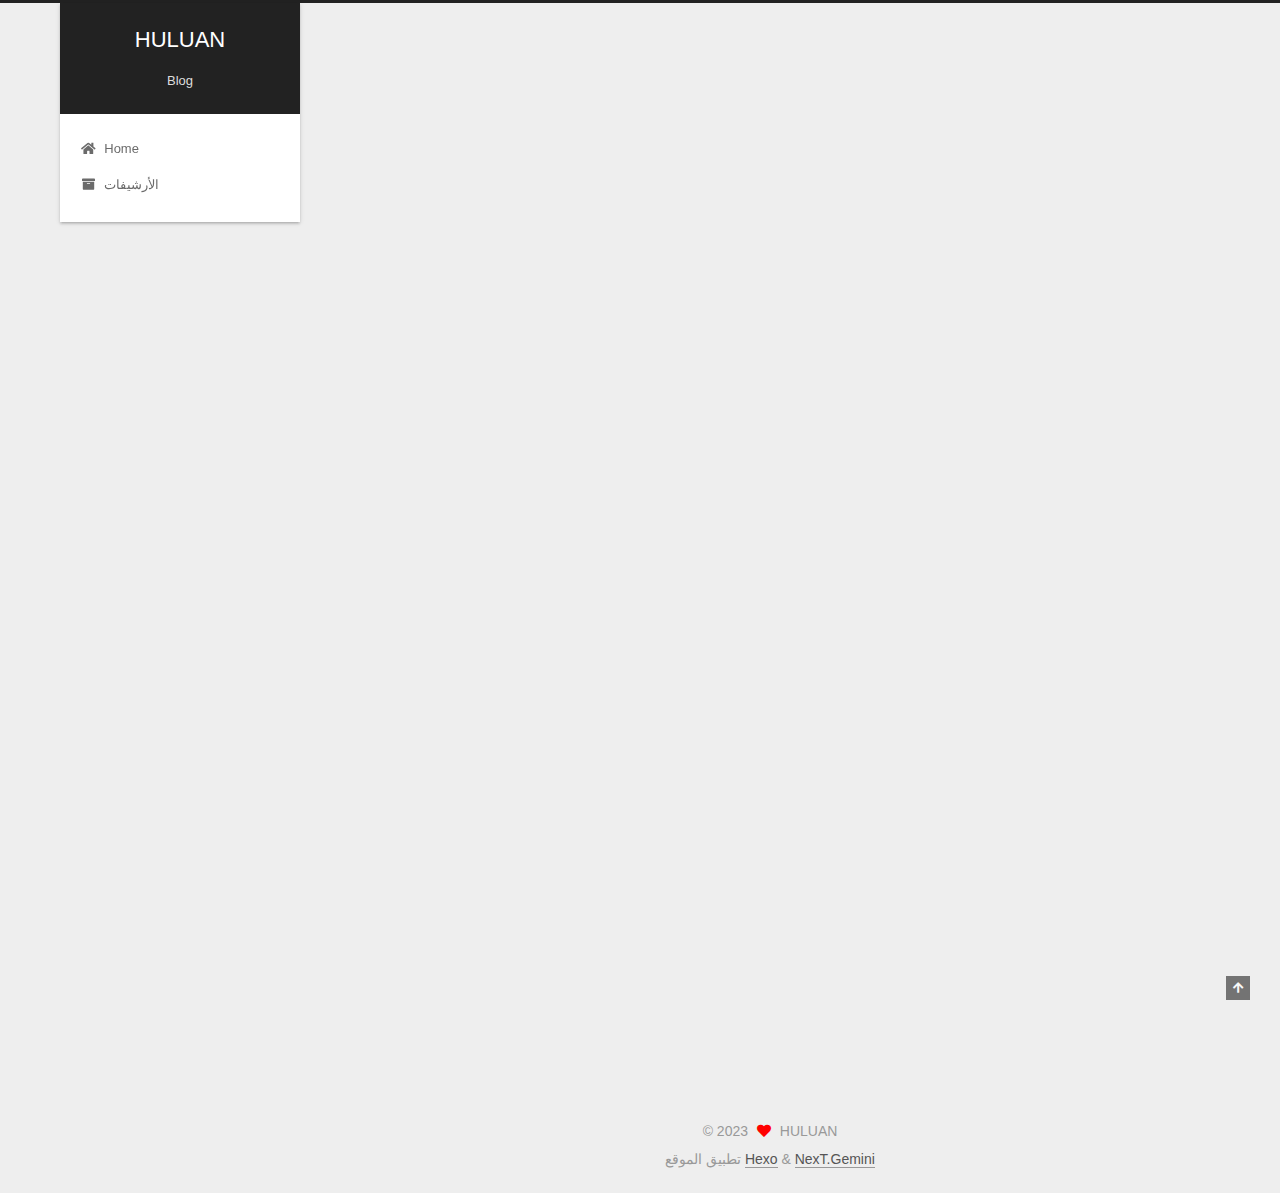
<file: 2023/03/19/hello-world/index.html>
<!DOCTYPE html>
<html lang="zh-hans">
<head>
  <meta charset="UTF-8">
<meta name="viewport" content="width=device-width, initial-scale=1, maximum-scale=2">
<meta name="theme-color" content="#222">
<meta name="generator" content="Hexo 6.3.0">
  <link rel="apple-touch-icon" sizes="180x180" href="/images/apple-touch-icon-next.png">
  <link rel="icon" type="image/png" sizes="32x32" href="/images/favicon-32x32-next.png">
  <link rel="icon" type="image/png" sizes="16x16" href="/images/favicon-16x16-next.png">
  <link rel="mask-icon" href="/images/logo.svg" color="#222">

<link rel="stylesheet" href="/css/main.css">


<link rel="stylesheet" href="/lib/font-awesome/css/all.min.css">

<script id="hexo-configurations">
    var NexT = window.NexT || {};
    var CONFIG = {"hostname":"www.huluan.space","root":"/","scheme":"Gemini","version":"7.8.0","exturl":false,"sidebar":{"position":"left","display":"post","padding":18,"offset":12,"onmobile":false},"copycode":{"enable":false,"show_result":false,"style":null},"back2top":{"enable":true,"sidebar":false,"scrollpercent":false},"bookmark":{"enable":false,"color":"#222","save":"auto"},"fancybox":false,"mediumzoom":false,"lazyload":false,"pangu":false,"comments":{"style":"tabs","active":null,"storage":true,"lazyload":false,"nav":null},"algolia":{"hits":{"per_page":10},"labels":{"input_placeholder":"Search for Posts","hits_empty":"We didn't find any results for the search: ${query}","hits_stats":"${hits} results found in ${time} ms"}},"localsearch":{"enable":false,"trigger":"auto","top_n_per_article":1,"unescape":false,"preload":false},"motion":{"enable":true,"async":false,"transition":{"post_block":"fadeIn","post_header":"slideDownIn","post_body":"slideDownIn","coll_header":"slideLeftIn","sidebar":"slideUpIn"}}};
  </script>

  <meta name="description" content="Welcome to Hexo! This is your very first post. Check documentation for more info. If you get any problems when using Hexo, you can find the answer in troubleshooting or you can ask me on GitHub. Quick">
<meta property="og:type" content="article">
<meta property="og:title" content="Hello World">
<meta property="og:url" content="http://www.huluan.space/2023/03/19/hello-world/index.html">
<meta property="og:site_name" content="HULUAN">
<meta property="og:description" content="Welcome to Hexo! This is your very first post. Check documentation for more info. If you get any problems when using Hexo, you can find the answer in troubleshooting or you can ask me on GitHub. Quick">
<meta property="og:locale">
<meta property="article:published_time" content="2023-03-19T08:54:14.580Z">
<meta property="article:modified_time" content="2023-03-19T08:54:14.580Z">
<meta property="article:author" content="HULUAN">
<meta property="article:tag" content="IT">
<meta name="twitter:card" content="summary">

<link rel="canonical" href="http://www.huluan.space/2023/03/19/hello-world/">


<script id="page-configurations">
  // https://hexo.io/docs/variables.html
  CONFIG.page = {
    sidebar: "",
    isHome : false,
    isPost : true,
    lang   : 'zh-hans'
  };
</script>

  <title>Hello World | HULUAN</title>
  






  <noscript>
  <style>
  .use-motion .brand,
  .use-motion .menu-item,
  .sidebar-inner,
  .use-motion .post-block,
  .use-motion .pagination,
  .use-motion .comments,
  .use-motion .post-header,
  .use-motion .post-body,
  .use-motion .collection-header { opacity: initial; }

  .use-motion .site-title,
  .use-motion .site-subtitle {
    opacity: initial;
    top: initial;
  }

  .use-motion .logo-line-before i { left: initial; }
  .use-motion .logo-line-after i { right: initial; }
  </style>
</noscript>

</head>

<body itemscope itemtype="http://schema.org/WebPage">
  <div class="container use-motion">
    <div class="headband"></div>

    <header class="header" itemscope itemtype="http://schema.org/WPHeader">
      <div class="header-inner"><div class="site-brand-container">
  <div class="site-nav-toggle">
    <div class="toggle" aria-label="تشغيل شريط التصفح">
      <span class="toggle-line toggle-line-first"></span>
      <span class="toggle-line toggle-line-middle"></span>
      <span class="toggle-line toggle-line-last"></span>
    </div>
  </div>

  <div class="site-meta">

    <a href="/" class="brand" rel="start">
      <span class="logo-line-before"><i></i></span>
      <h1 class="site-title">HULUAN</h1>
      <span class="logo-line-after"><i></i></span>
    </a>
      <p class="site-subtitle" itemprop="description">Blog</p>
  </div>

  <div class="site-nav-right">
    <div class="toggle popup-trigger">
    </div>
  </div>
</div>




<nav class="site-nav">
  <ul id="menu" class="main-menu menu">
        <li class="menu-item menu-item-home">

    <a href="/" rel="section"><i class="fa fa-home fa-fw"></i>Home</a>

  </li>
        <li class="menu-item menu-item-archives">

    <a href="/archives/" rel="section"><i class="fa fa-archive fa-fw"></i>الأرشيفات</a>

  </li>
  </ul>
</nav>




</div>
    </header>

    
  <div class="back-to-top">
    <i class="fa fa-arrow-up"></i>
    <span>0%</span>
  </div>


    <main class="main">
      <div class="main-inner">
        <div class="content-wrap">
          

          <div class="content post posts-expand">
            

    
  
  
  <article itemscope itemtype="http://schema.org/Article" class="post-block" lang="zh-hans">
    <link itemprop="mainEntityOfPage" href="http://www.huluan.space/2023/03/19/hello-world/">

    <span hidden itemprop="author" itemscope itemtype="http://schema.org/Person">
      <meta itemprop="image" content="/images/avatar.gif">
      <meta itemprop="name" content="HULUAN">
      <meta itemprop="description" content="一个普通的Blog网站">
    </span>

    <span hidden itemprop="publisher" itemscope itemtype="http://schema.org/Organization">
      <meta itemprop="name" content="HULUAN">
    </span>
      <header class="post-header">
        <h1 class="post-title" itemprop="name headline">
          Hello World
        </h1>

        <div class="post-meta">
            <span class="post-meta-item">
              <span class="post-meta-item-icon">
                <i class="far fa-calendar"></i>
              </span>
              <span class="post-meta-item-text">نُشر في</span>

              <time title="أُنشأ: 2023-03-19 16:54:14" itemprop="dateCreated datePublished" datetime="2023-03-19T16:54:14+08:00">2023-03-19</time>
            </span>

          

        </div>
      </header>

    
    
    
    <div class="post-body" itemprop="articleBody">

      
        <p>Welcome to <a target="_blank" rel="noopener" href="https://hexo.io/">Hexo</a>! This is your very first post. Check <a target="_blank" rel="noopener" href="https://hexo.io/docs/">documentation</a> for more info. If you get any problems when using Hexo, you can find the answer in <a target="_blank" rel="noopener" href="https://hexo.io/docs/troubleshooting.html">troubleshooting</a> or you can ask me on <a target="_blank" rel="noopener" href="https://github.com/hexojs/hexo/issues">GitHub</a>.</p>
<h2 id="Quick-Start"><a href="#Quick-Start" class="headerlink" title="Quick Start"></a>Quick Start</h2><h3 id="Create-a-new-post"><a href="#Create-a-new-post" class="headerlink" title="Create a new post"></a>Create a new post</h3><figure class="highlight bash"><table><tr><td class="gutter"><pre><span class="line">1</span><br></pre></td><td class="code"><pre><span class="line">$ hexo new <span class="string">&quot;My New Post&quot;</span></span><br></pre></td></tr></table></figure>

<p>More info: <a target="_blank" rel="noopener" href="https://hexo.io/docs/writing.html">Writing</a></p>
<h3 id="Run-server"><a href="#Run-server" class="headerlink" title="Run server"></a>Run server</h3><figure class="highlight bash"><table><tr><td class="gutter"><pre><span class="line">1</span><br></pre></td><td class="code"><pre><span class="line">$ hexo server</span><br></pre></td></tr></table></figure>

<p>More info: <a target="_blank" rel="noopener" href="https://hexo.io/docs/server.html">Server</a></p>
<h3 id="Generate-static-files"><a href="#Generate-static-files" class="headerlink" title="Generate static files"></a>Generate static files</h3><figure class="highlight bash"><table><tr><td class="gutter"><pre><span class="line">1</span><br></pre></td><td class="code"><pre><span class="line">$ hexo generate</span><br></pre></td></tr></table></figure>

<p>More info: <a target="_blank" rel="noopener" href="https://hexo.io/docs/generating.html">Generating</a></p>
<h3 id="Deploy-to-remote-sites"><a href="#Deploy-to-remote-sites" class="headerlink" title="Deploy to remote sites"></a>Deploy to remote sites</h3><figure class="highlight bash"><table><tr><td class="gutter"><pre><span class="line">1</span><br></pre></td><td class="code"><pre><span class="line">$ hexo deploy</span><br></pre></td></tr></table></figure>

<p>More info: <a target="_blank" rel="noopener" href="https://hexo.io/docs/one-command-deployment.html">Deployment</a></p>

    </div>

    
    
    

      <footer class="post-footer">

        


        
      </footer>
    
  </article>
  
  
  



          </div>
          

<script>
  window.addEventListener('tabs:register', () => {
    let { activeClass } = CONFIG.comments;
    if (CONFIG.comments.storage) {
      activeClass = localStorage.getItem('comments_active') || activeClass;
    }
    if (activeClass) {
      let activeTab = document.querySelector(`a[href="#comment-${activeClass}"]`);
      if (activeTab) {
        activeTab.click();
      }
    }
  });
  if (CONFIG.comments.storage) {
    window.addEventListener('tabs:click', event => {
      if (!event.target.matches('.tabs-comment .tab-content .tab-pane')) return;
      let commentClass = event.target.classList[1];
      localStorage.setItem('comments_active', commentClass);
    });
  }
</script>

        </div>
          
  
  <div class="toggle sidebar-toggle">
    <span class="toggle-line toggle-line-first"></span>
    <span class="toggle-line toggle-line-middle"></span>
    <span class="toggle-line toggle-line-last"></span>
  </div>

  <aside class="sidebar">
    <div class="sidebar-inner">

      <ul class="sidebar-nav motion-element">
        <li class="sidebar-nav-toc">
          المحتويات
        </li>
        <li class="sidebar-nav-overview">
          عام
        </li>
      </ul>

      <!--noindex-->
      <div class="post-toc-wrap sidebar-panel">
          <div class="post-toc motion-element"><ol class="nav"><li class="nav-item nav-level-2"><a class="nav-link" href="#Quick-Start"><span class="nav-number">1.</span> <span class="nav-text">Quick Start</span></a><ol class="nav-child"><li class="nav-item nav-level-3"><a class="nav-link" href="#Create-a-new-post"><span class="nav-number">1.1.</span> <span class="nav-text">Create a new post</span></a></li><li class="nav-item nav-level-3"><a class="nav-link" href="#Run-server"><span class="nav-number">1.2.</span> <span class="nav-text">Run server</span></a></li><li class="nav-item nav-level-3"><a class="nav-link" href="#Generate-static-files"><span class="nav-number">1.3.</span> <span class="nav-text">Generate static files</span></a></li><li class="nav-item nav-level-3"><a class="nav-link" href="#Deploy-to-remote-sites"><span class="nav-number">1.4.</span> <span class="nav-text">Deploy to remote sites</span></a></li></ol></li></ol></div>
      </div>
      <!--/noindex-->

      <div class="site-overview-wrap sidebar-panel">
        <div class="site-author motion-element" itemprop="author" itemscope itemtype="http://schema.org/Person">
  <p class="site-author-name" itemprop="name">HULUAN</p>
  <div class="site-description" itemprop="description">一个普通的Blog网站</div>
</div>
<div class="site-state-wrap motion-element">
  <nav class="site-state">
      <div class="site-state-item site-state-posts">
          <a href="/archives/">
        
          <span class="site-state-item-count">1</span>
          <span class="site-state-item-name">المقالات</span>
        </a>
      </div>
  </nav>
</div>



      </div>

    </div>
  </aside>
  <div id="sidebar-dimmer"></div>


      </div>
    </main>

    <footer class="footer">
      <div class="footer-inner">
        

        

<div class="copyright">
  
  &copy; 
  <span itemprop="copyrightYear">2023</span>
  <span class="with-love">
    <i class="fa fa-heart"></i>
  </span>
  <span class="author" itemprop="copyrightHolder">HULUAN</span>
</div>
  <div class="powered-by">تطبيق الموقع <a href="https://hexo.io/" class="theme-link" rel="noopener" target="_blank">Hexo</a> & <a href="https://theme-next.org/" class="theme-link" rel="noopener" target="_blank">NexT.Gemini</a>
  </div>

        








      </div>
    </footer>
  </div>

  
  <script src="/lib/anime.min.js"></script>
  <script src="/lib/velocity/velocity.min.js"></script>
  <script src="/lib/velocity/velocity.ui.min.js"></script>

<script src="/js/utils.js"></script>

<script src="/js/motion.js"></script>


<script src="/js/schemes/pisces.js"></script>


<script src="/js/next-boot.js"></script>




  















  

  

</body>
</html>
</file>
<file: css/main.css>
:root {
  --body-bg-color: #eee;
  --content-bg-color: #fff;
  --card-bg-color: #f5f5f5;
  --text-color: #555;
  --blockquote-color: #666;
  --link-color: #555;
  --link-hover-color: #222;
  --brand-color: #fff;
  --brand-hover-color: #fff;
  --table-row-odd-bg-color: #f9f9f9;
  --table-row-hover-bg-color: #f5f5f5;
  --menu-item-bg-color: #f5f5f5;
  --btn-default-bg: #fff;
  --btn-default-color: #555;
  --btn-default-border-color: #555;
  --btn-default-hover-bg: #222;
  --btn-default-hover-color: #fff;
  --btn-default-hover-border-color: #222;
}
html {
  line-height: 1.15; /* 1 */
  -webkit-text-size-adjust: 100%; /* 2 */
}
body {
  margin: 0;
}
main {
  display: block;
}
h1 {
  font-size: 2em;
  margin: 0.67em 0;
}
hr {
  box-sizing: content-box; /* 1 */
  height: 0; /* 1 */
  overflow: visible; /* 2 */
}
pre {
  font-family: monospace, monospace; /* 1 */
  font-size: 1em; /* 2 */
}
a {
  background: transparent;
}
abbr[title] {
  border-bottom: none; /* 1 */
  text-decoration: underline; /* 2 */
  text-decoration: underline dotted; /* 2 */
}
b,
strong {
  font-weight: bolder;
}
code,
kbd,
samp {
  font-family: monospace, monospace; /* 1 */
  font-size: 1em; /* 2 */
}
small {
  font-size: 80%;
}
sub,
sup {
  font-size: 75%;
  line-height: 0;
  position: relative;
  vertical-align: baseline;
}
sub {
  bottom: -0.25em;
}
sup {
  top: -0.5em;
}
img {
  border-style: none;
}
button,
input,
optgroup,
select,
textarea {
  font-family: inherit; /* 1 */
  font-size: 100%; /* 1 */
  line-height: 1.15; /* 1 */
  margin: 0; /* 2 */
}
button,
input {
/* 1 */
  overflow: visible;
}
button,
select {
/* 1 */
  text-transform: none;
}
button,
[type='button'],
[type='reset'],
[type='submit'] {
  -webkit-appearance: button;
}
button::-moz-focus-inner,
[type='button']::-moz-focus-inner,
[type='reset']::-moz-focus-inner,
[type='submit']::-moz-focus-inner {
  border-style: none;
  padding: 0;
}
button:-moz-focusring,
[type='button']:-moz-focusring,
[type='reset']:-moz-focusring,
[type='submit']:-moz-focusring {
  outline: 1px dotted ButtonText;
}
fieldset {
  padding: 0.35em 0.75em 0.625em;
}
legend {
  box-sizing: border-box; /* 1 */
  color: inherit; /* 2 */
  display: table; /* 1 */
  max-width: 100%; /* 1 */
  padding: 0; /* 3 */
  white-space: normal; /* 1 */
}
progress {
  vertical-align: baseline;
}
textarea {
  overflow: auto;
}
[type='checkbox'],
[type='radio'] {
  box-sizing: border-box; /* 1 */
  padding: 0; /* 2 */
}
[type='number']::-webkit-inner-spin-button,
[type='number']::-webkit-outer-spin-button {
  height: auto;
}
[type='search'] {
  outline-offset: -2px; /* 2 */
  -webkit-appearance: textfield; /* 1 */
}
[type='search']::-webkit-search-decoration {
  -webkit-appearance: none;
}
::-webkit-file-upload-button {
  font: inherit; /* 2 */
  -webkit-appearance: button; /* 1 */
}
details {
  display: block;
}
summary {
  display: list-item;
}
template {
  display: none;
}
[hidden] {
  display: none;
}
::selection {
  background: #262a30;
  color: #eee;
}
html,
body {
  height: 100%;
}
body {
  background: var(--body-bg-color);
  color: var(--text-color);
  font-family: 'Lato', "PingFang SC", "Microsoft YaHei", sans-serif;
  font-size: 1em;
  line-height: 2;
}
@media (max-width: 991px) {
  body {
    padding-left: 0 !important;
    padding-right: 0 !important;
  }
}
h1,
h2,
h3,
h4,
h5,
h6 {
  font-family: 'Lato', "PingFang SC", "Microsoft YaHei", sans-serif;
  font-weight: bold;
  line-height: 1.5;
  margin: 20px 0 15px;
}
h1 {
  font-size: 1.5em;
}
h2 {
  font-size: 1.375em;
}
h3 {
  font-size: 1.25em;
}
h4 {
  font-size: 1.125em;
}
h5 {
  font-size: 1em;
}
h6 {
  font-size: 0.875em;
}
p {
  margin: 0 0 20px 0;
}
a,
span.exturl {
  border-bottom: 1px solid #999;
  color: var(--link-color);
  outline: 0;
  text-decoration: none;
  overflow-wrap: break-word;
  word-wrap: break-word;
  cursor: pointer;
}
a:hover,
span.exturl:hover {
  border-bottom-color: var(--link-hover-color);
  color: var(--link-hover-color);
}
iframe,
img,
video {
  display: block;
  margin-left: auto;
  margin-right: auto;
  max-width: 100%;
}
hr {
  background-image: repeating-linear-gradient(-45deg, #ddd, #ddd 4px, transparent 4px, transparent 8px);
  border: 0;
  height: 3px;
  margin: 40px 0;
}
blockquote {
  border-left: 4px solid #ddd;
  color: var(--blockquote-color);
  margin: 0;
  padding: 0 15px;
}
blockquote cite::before {
  content: '-';
  padding: 0 5px;
}
dt {
  font-weight: bold;
}
dd {
  margin: 0;
  padding: 0;
}
kbd {
  background-color: #f5f5f5;
  background-image: linear-gradient(#eee, #fff, #eee);
  border: 1px solid #ccc;
  border-radius: 0.2em;
  box-shadow: 0.1em 0.1em 0.2em rgba(0,0,0,0.1);
  color: #555;
  font-family: inherit;
  padding: 0.1em 0.3em;
  white-space: nowrap;
}
.table-container {
  overflow: auto;
}
table {
  border-collapse: collapse;
  border-spacing: 0;
  font-size: 0.875em;
  margin: 0 0 20px 0;
  width: 100%;
}
tbody tr:nth-of-type(odd) {
  background: var(--table-row-odd-bg-color);
}
tbody tr:hover {
  background: var(--table-row-hover-bg-color);
}
caption,
th,
td {
  font-weight: normal;
  padding: 8px;
  vertical-align: middle;
}
th,
td {
  border: 1px solid #ddd;
  border-bottom: 3px solid #ddd;
}
th {
  font-weight: 700;
  padding-bottom: 10px;
}
td {
  border-bottom-width: 1px;
}
.btn {
  background: var(--btn-default-bg);
  border: 2px solid var(--btn-default-border-color);
  border-radius: 2px;
  color: var(--btn-default-color);
  display: inline-block;
  font-size: 0.875em;
  line-height: 2;
  padding: 0 20px;
  text-decoration: none;
  transition-property: background-color;
  transition-delay: 0s;
  transition-duration: 0.2s;
  transition-timing-function: ease-in-out;
}
.btn:hover {
  background: var(--btn-default-hover-bg);
  border-color: var(--btn-default-hover-border-color);
  color: var(--btn-default-hover-color);
}
.btn + .btn {
  margin: 0 0 8px 8px;
}
.btn .fa-fw {
  text-align: left;
  width: 1.285714285714286em;
}
.toggle {
  line-height: 0;
}
.toggle .toggle-line {
  background: #fff;
  display: inline-block;
  height: 2px;
  left: 0;
  position: relative;
  top: 0;
  transition: all 0.4s;
  vertical-align: top;
  width: 100%;
}
.toggle .toggle-line:not(:first-child) {
  margin-top: 3px;
}
.toggle.toggle-arrow .toggle-line-first {
  left: 50%;
  top: 2px;
  transform: rotate(45deg);
  width: 50%;
}
.toggle.toggle-arrow .toggle-line-middle {
  left: 2px;
  width: 90%;
}
.toggle.toggle-arrow .toggle-line-last {
  left: 50%;
  top: -2px;
  transform: rotate(-45deg);
  width: 50%;
}
.toggle.toggle-close .toggle-line-first {
  transform: rotate(-45deg);
  top: 5px;
}
.toggle.toggle-close .toggle-line-middle {
  opacity: 0;
}
.toggle.toggle-close .toggle-line-last {
  transform: rotate(45deg);
  top: -5px;
}
.highlight,
pre {
  background: #f7f7f7;
  color: #4d4d4c;
  line-height: 1.6;
  margin: 0 auto 20px;
}
pre,
code {
  font-family: consolas, Menlo, monospace, "PingFang SC", "Microsoft YaHei";
}
code {
  background: #eee;
  border-radius: 3px;
  color: #555;
  padding: 2px 4px;
  overflow-wrap: break-word;
  word-wrap: break-word;
}
.highlight *::selection {
  background: #d6d6d6;
}
.highlight pre {
  border: 0;
  margin: 0;
  padding: 10px 0;
}
.highlight table {
  border: 0;
  margin: 0;
  width: auto;
}
.highlight td {
  border: 0;
  padding: 0;
}
.highlight figcaption {
  background: #eff2f3;
  color: #4d4d4c;
  display: flex;
  font-size: 0.875em;
  justify-content: space-between;
  line-height: 1.2;
  padding: 0.5em;
}
.highlight figcaption a {
  color: #4d4d4c;
}
.highlight figcaption a:hover {
  border-bottom-color: #4d4d4c;
}
.highlight .gutter {
  -moz-user-select: none;
  -ms-user-select: none;
  -webkit-user-select: none;
  user-select: none;
}
.highlight .gutter pre {
  background: #eff2f3;
  color: #869194;
  padding-left: 10px;
  padding-right: 10px;
  text-align: right;
}
.highlight .code pre {
  background: #f7f7f7;
  padding-left: 10px;
  width: 100%;
}
.gist table {
  width: auto;
}
.gist table td {
  border: 0;
}
pre {
  overflow: auto;
  padding: 10px;
}
pre code {
  background: none;
  color: #4d4d4c;
  font-size: 0.875em;
  padding: 0;
  text-shadow: none;
}
pre .deletion {
  background: #fdd;
}
pre .addition {
  background: #dfd;
}
pre .meta {
  color: #eab700;
  -moz-user-select: none;
  -ms-user-select: none;
  -webkit-user-select: none;
  user-select: none;
}
pre .comment {
  color: #8e908c;
}
pre .variable,
pre .attribute,
pre .tag,
pre .name,
pre .regexp,
pre .ruby .constant,
pre .xml .tag .title,
pre .xml .pi,
pre .xml .doctype,
pre .html .doctype,
pre .css .id,
pre .css .class,
pre .css .pseudo {
  color: #c82829;
}
pre .number,
pre .preprocessor,
pre .built_in,
pre .builtin-name,
pre .literal,
pre .params,
pre .constant,
pre .command {
  color: #f5871f;
}
pre .ruby .class .title,
pre .css .rules .attribute,
pre .string,
pre .symbol,
pre .value,
pre .inheritance,
pre .header,
pre .ruby .symbol,
pre .xml .cdata,
pre .special,
pre .formula {
  color: #718c00;
}
pre .title,
pre .css .hexcolor {
  color: #3e999f;
}
pre .function,
pre .python .decorator,
pre .python .title,
pre .ruby .function .title,
pre .ruby .title .keyword,
pre .perl .sub,
pre .javascript .title,
pre .coffeescript .title {
  color: #4271ae;
}
pre .keyword,
pre .javascript .function {
  color: #8959a8;
}
.blockquote-center {
  border-left: none;
  margin: 40px 0;
  padding: 0;
  position: relative;
  text-align: center;
}
.blockquote-center .fa {
  display: block;
  opacity: 0.6;
  position: absolute;
  width: 100%;
}
.blockquote-center .fa-quote-left {
  border-top: 1px solid #ccc;
  text-align: left;
  top: -20px;
}
.blockquote-center .fa-quote-right {
  border-bottom: 1px solid #ccc;
  text-align: right;
  bottom: -20px;
}
.blockquote-center p,
.blockquote-center div {
  text-align: center;
}
.post-body .group-picture img {
  margin: 0 auto;
  padding: 0 3px;
}
.group-picture-row {
  margin-bottom: 6px;
  overflow: hidden;
}
.group-picture-column {
  float: left;
  margin-bottom: 10px;
}
.post-body .label {
  color: #555;
  display: inline;
  padding: 0 2px;
}
.post-body .label.default {
  background: #f0f0f0;
}
.post-body .label.primary {
  background: #efe6f7;
}
.post-body .label.info {
  background: #e5f2f8;
}
.post-body .label.success {
  background: #e7f4e9;
}
.post-body .label.warning {
  background: #fcf6e1;
}
.post-body .label.danger {
  background: #fae8eb;
}
.post-body .tabs {
  margin-bottom: 20px;
}
.post-body .tabs,
.tabs-comment {
  display: block;
  padding-top: 10px;
  position: relative;
}
.post-body .tabs ul.nav-tabs,
.tabs-comment ul.nav-tabs {
  display: flex;
  flex-wrap: wrap;
  margin: 0;
  margin-bottom: -1px;
  padding: 0;
}
@media (max-width: 413px) {
  .post-body .tabs ul.nav-tabs,
  .tabs-comment ul.nav-tabs {
    display: block;
    margin-bottom: 5px;
  }
}
.post-body .tabs ul.nav-tabs li.tab,
.tabs-comment ul.nav-tabs li.tab {
  border-bottom: 1px solid #ddd;
  border-left: 1px solid transparent;
  border-right: 1px solid transparent;
  border-top: 3px solid transparent;
  flex-grow: 1;
  list-style-type: none;
  border-radius: 0 0 0 0;
}
@media (max-width: 413px) {
  .post-body .tabs ul.nav-tabs li.tab,
  .tabs-comment ul.nav-tabs li.tab {
    border-bottom: 1px solid transparent;
    border-left: 3px solid transparent;
    border-right: 1px solid transparent;
    border-top: 1px solid transparent;
  }
}
@media (max-width: 413px) {
  .post-body .tabs ul.nav-tabs li.tab,
  .tabs-comment ul.nav-tabs li.tab {
    border-radius: 0;
  }
}
.post-body .tabs ul.nav-tabs li.tab a,
.tabs-comment ul.nav-tabs li.tab a {
  border-bottom: initial;
  display: block;
  line-height: 1.8;
  outline: 0;
  padding: 0.25em 0.75em;
  text-align: center;
  transition-delay: 0s;
  transition-duration: 0.2s;
  transition-timing-function: ease-out;
}
.post-body .tabs ul.nav-tabs li.tab a i,
.tabs-comment ul.nav-tabs li.tab a i {
  width: 1.285714285714286em;
}
.post-body .tabs ul.nav-tabs li.tab.active,
.tabs-comment ul.nav-tabs li.tab.active {
  border-bottom: 1px solid transparent;
  border-left: 1px solid #ddd;
  border-right: 1px solid #ddd;
  border-top: 3px solid #fc6423;
}
@media (max-width: 413px) {
  .post-body .tabs ul.nav-tabs li.tab.active,
  .tabs-comment ul.nav-tabs li.tab.active {
    border-bottom: 1px solid #ddd;
    border-left: 3px solid #fc6423;
    border-right: 1px solid #ddd;
    border-top: 1px solid #ddd;
  }
}
.post-body .tabs ul.nav-tabs li.tab.active a,
.tabs-comment ul.nav-tabs li.tab.active a {
  color: var(--link-color);
  cursor: default;
}
.post-body .tabs .tab-content .tab-pane,
.tabs-comment .tab-content .tab-pane {
  border: 1px solid #ddd;
  border-top: 0;
  padding: 20px 20px 0 20px;
  border-radius: 0;
}
.post-body .tabs .tab-content .tab-pane:not(.active),
.tabs-comment .tab-content .tab-pane:not(.active) {
  display: none;
}
.post-body .tabs .tab-content .tab-pane.active,
.tabs-comment .tab-content .tab-pane.active {
  display: block;
}
.post-body .tabs .tab-content .tab-pane.active:nth-of-type(1),
.tabs-comment .tab-content .tab-pane.active:nth-of-type(1) {
  border-radius: 0 0 0 0;
}
@media (max-width: 413px) {
  .post-body .tabs .tab-content .tab-pane.active:nth-of-type(1),
  .tabs-comment .tab-content .tab-pane.active:nth-of-type(1) {
    border-radius: 0;
  }
}
.post-body .note {
  border-radius: 3px;
  margin-bottom: 20px;
  padding: 1em;
  position: relative;
  border: 1px solid #eee;
  border-left-width: 5px;
}
.post-body .note h2,
.post-body .note h3,
.post-body .note h4,
.post-body .note h5,
.post-body .note h6 {
  margin-top: 0;
  border-bottom: initial;
  margin-bottom: 0;
  padding-top: 0;
}
.post-body .note p:first-child,
.post-body .note ul:first-child,
.post-body .note ol:first-child,
.post-body .note table:first-child,
.post-body .note pre:first-child,
.post-body .note blockquote:first-child,
.post-body .note img:first-child {
  margin-top: 0;
}
.post-body .note p:last-child,
.post-body .note ul:last-child,
.post-body .note ol:last-child,
.post-body .note table:last-child,
.post-body .note pre:last-child,
.post-body .note blockquote:last-child,
.post-body .note img:last-child {
  margin-bottom: 0;
}
.post-body .note.default {
  border-left-color: #777;
}
.post-body .note.default h2,
.post-body .note.default h3,
.post-body .note.default h4,
.post-body .note.default h5,
.post-body .note.default h6 {
  color: #777;
}
.post-body .note.primary {
  border-left-color: #6f42c1;
}
.post-body .note.primary h2,
.post-body .note.primary h3,
.post-body .note.primary h4,
.post-body .note.primary h5,
.post-body .note.primary h6 {
  color: #6f42c1;
}
.post-body .note.info {
  border-left-color: #428bca;
}
.post-body .note.info h2,
.post-body .note.info h3,
.post-body .note.info h4,
.post-body .note.info h5,
.post-body .note.info h6 {
  color: #428bca;
}
.post-body .note.success {
  border-left-color: #5cb85c;
}
.post-body .note.success h2,
.post-body .note.success h3,
.post-body .note.success h4,
.post-body .note.success h5,
.post-body .note.success h6 {
  color: #5cb85c;
}
.post-body .note.warning {
  border-left-color: #f0ad4e;
}
.post-body .note.warning h2,
.post-body .note.warning h3,
.post-body .note.warning h4,
.post-body .note.warning h5,
.post-body .note.warning h6 {
  color: #f0ad4e;
}
.post-body .note.danger {
  border-left-color: #d9534f;
}
.post-body .note.danger h2,
.post-body .note.danger h3,
.post-body .note.danger h4,
.post-body .note.danger h5,
.post-body .note.danger h6 {
  color: #d9534f;
}
.pagination .prev,
.pagination .next,
.pagination .page-number,
.pagination .space {
  display: inline-block;
  margin: 0 10px;
  padding: 0 11px;
  position: relative;
  top: -1px;
}
@media (max-width: 767px) {
  .pagination .prev,
  .pagination .next,
  .pagination .page-number,
  .pagination .space {
    margin: 0 5px;
  }
}
.pagination {
  border-top: 1px solid #eee;
  margin: 120px 0 0;
  text-align: center;
}
.pagination .prev,
.pagination .next,
.pagination .page-number {
  border-bottom: 0;
  border-top: 1px solid #eee;
  transition-property: border-color;
  transition-delay: 0s;
  transition-duration: 0.2s;
  transition-timing-function: ease-in-out;
}
.pagination .prev:hover,
.pagination .next:hover,
.pagination .page-number:hover {
  border-top-color: #222;
}
.pagination .space {
  margin: 0;
  padding: 0;
}
.pagination .prev {
  margin-left: 0;
}
.pagination .next {
  margin-right: 0;
}
.pagination .page-number.current {
  background: #ccc;
  border-top-color: #ccc;
  color: #fff;
}
@media (max-width: 767px) {
  .pagination {
    border-top: none;
  }
  .pagination .prev,
  .pagination .next,
  .pagination .page-number {
    border-bottom: 1px solid #eee;
    border-top: 0;
    margin-bottom: 10px;
    padding: 0 10px;
  }
  .pagination .prev:hover,
  .pagination .next:hover,
  .pagination .page-number:hover {
    border-bottom-color: #222;
  }
}
.comments {
  margin-top: 60px;
  overflow: hidden;
}
.comment-button-group {
  display: flex;
  flex-wrap: wrap-reverse;
  justify-content: center;
  margin: 1em 0;
}
.comment-button-group .comment-button {
  margin: 0.1em 0.2em;
}
.comment-button-group .comment-button.active {
  background: var(--btn-default-hover-bg);
  border-color: var(--btn-default-hover-border-color);
  color: var(--btn-default-hover-color);
}
.comment-position {
  display: none;
}
.comment-position.active {
  display: block;
}
.tabs-comment {
  background: var(--content-bg-color);
  margin-top: 4em;
  padding-top: 0;
}
.tabs-comment .comments {
  border: 0;
  box-shadow: none;
  margin-top: 0;
  padding-top: 0;
}
.container {
  min-height: 100%;
  position: relative;
}
.main-inner {
  margin: 0 auto;
  width: calc(100% - 20px);
}
@media (min-width: 1200px) {
  .main-inner {
    width: 1160px;
  }
}
@media (min-width: 1600px) {
  .main-inner {
    width: 73%;
  }
}
@media (max-width: 767px) {
  .content-wrap {
    padding: 0 20px;
  }
}
.header {
  background: transparent;
}
.header-inner {
  margin: 0 auto;
  width: calc(100% - 20px);
}
@media (min-width: 1200px) {
  .header-inner {
    width: 1160px;
  }
}
@media (min-width: 1600px) {
  .header-inner {
    width: 73%;
  }
}
.site-brand-container {
  display: flex;
  flex-shrink: 0;
  padding: 0 10px;
}
.headband {
  background: #222;
  height: 3px;
}
.site-meta {
  flex-grow: 1;
  text-align: center;
}
@media (max-width: 767px) {
  .site-meta {
    text-align: center;
  }
}
.brand {
  border-bottom: none;
  color: var(--brand-color);
  display: inline-block;
  line-height: 1.375em;
  padding: 0 40px;
  position: relative;
}
.brand:hover {
  color: var(--brand-hover-color);
}
.site-title {
  font-family: 'Lato', "PingFang SC", "Microsoft YaHei", sans-serif;
  font-size: 1.375em;
  font-weight: normal;
  margin: 0;
}
.site-subtitle {
  color: #ddd;
  font-size: 0.8125em;
  margin: 10px 0;
}
.use-motion .brand {
  opacity: 0;
}
.use-motion .site-title,
.use-motion .site-subtitle,
.use-motion .custom-logo-image {
  opacity: 0;
  position: relative;
  top: -10px;
}
.site-nav-toggle,
.site-nav-right {
  display: none;
}
@media (max-width: 767px) {
  .site-nav-toggle,
  .site-nav-right {
    display: flex;
    flex-direction: column;
    justify-content: center;
  }
}
.site-nav-toggle .toggle,
.site-nav-right .toggle {
  color: var(--text-color);
  padding: 10px;
  width: 22px;
}
.site-nav-toggle .toggle .toggle-line,
.site-nav-right .toggle .toggle-line {
  background: var(--text-color);
  border-radius: 1px;
}
.site-nav {
  display: block;
}
@media (max-width: 767px) {
  .site-nav {
    clear: both;
    display: none;
  }
}
.site-nav.site-nav-on {
  display: block;
}
.menu {
  margin-top: 20px;
  padding-left: 0;
  text-align: center;
}
.menu-item {
  display: inline-block;
  list-style: none;
  margin: 0 10px;
}
@media (max-width: 767px) {
  .menu-item {
    display: block;
    margin-top: 10px;
  }
  .menu-item.menu-item-search {
    display: none;
  }
}
.menu-item a,
.menu-item span.exturl {
  border-bottom: 0;
  display: block;
  font-size: 0.8125em;
  transition-property: border-color;
  transition-delay: 0s;
  transition-duration: 0.2s;
  transition-timing-function: ease-in-out;
}
@media (hover: none) {
  .menu-item a:hover,
  .menu-item span.exturl:hover {
    border-bottom-color: transparent !important;
  }
}
.menu-item .fa,
.menu-item .fab,
.menu-item .far,
.menu-item .fas {
  margin-right: 8px;
}
.menu-item .badge {
  display: inline-block;
  font-weight: bold;
  line-height: 1;
  margin-left: 0.35em;
  margin-top: 0.35em;
  text-align: center;
  white-space: nowrap;
}
@media (max-width: 767px) {
  .menu-item .badge {
    float: right;
    margin-left: 0;
  }
}
.menu-item-active a,
.menu .menu-item a:hover,
.menu .menu-item span.exturl:hover {
  background: var(--menu-item-bg-color);
}
.use-motion .menu-item {
  opacity: 0;
}
.sidebar {
  background: #222;
  bottom: 0;
  box-shadow: inset 0 2px 6px #000;
  position: fixed;
  top: 0;
}
@media (max-width: 991px) {
  .sidebar {
    display: none;
  }
}
.sidebar-inner {
  color: #999;
  padding: 18px 10px;
  text-align: center;
}
.cc-license {
  margin-top: 10px;
  text-align: center;
}
.cc-license .cc-opacity {
  border-bottom: none;
  opacity: 0.7;
}
.cc-license .cc-opacity:hover {
  opacity: 0.9;
}
.cc-license img {
  display: inline-block;
}
.site-author-image {
  border: 1px solid #eee;
  display: block;
  margin: 0 auto;
  max-width: 120px;
  padding: 2px;
}
.site-author-name {
  color: var(--text-color);
  font-weight: 600;
  margin: 0;
  text-align: center;
}
.site-description {
  color: #999;
  font-size: 0.8125em;
  margin-top: 0;
  text-align: center;
}
.links-of-author {
  margin-top: 15px;
}
.links-of-author a,
.links-of-author span.exturl {
  border-bottom-color: #555;
  display: inline-block;
  font-size: 0.8125em;
  margin-bottom: 10px;
  margin-right: 10px;
  vertical-align: middle;
}
.links-of-author a::before,
.links-of-author span.exturl::before {
  background: #ff7f8c;
  border-radius: 50%;
  content: ' ';
  display: inline-block;
  height: 4px;
  margin-right: 3px;
  vertical-align: middle;
  width: 4px;
}
.sidebar-button {
  margin-top: 15px;
}
.sidebar-button a {
  border: 1px solid #fc6423;
  border-radius: 4px;
  color: #fc6423;
  display: inline-block;
  padding: 0 15px;
}
.sidebar-button a .fa,
.sidebar-button a .fab,
.sidebar-button a .far,
.sidebar-button a .fas {
  margin-right: 5px;
}
.sidebar-button a:hover {
  background: #fc6423;
  border: 1px solid #fc6423;
  color: #fff;
}
.sidebar-button a:hover .fa,
.sidebar-button a:hover .fab,
.sidebar-button a:hover .far,
.sidebar-button a:hover .fas {
  color: #fff;
}
.links-of-blogroll {
  font-size: 0.8125em;
  margin-top: 10px;
}
.links-of-blogroll-title {
  font-size: 0.875em;
  font-weight: 600;
  margin-top: 0;
}
.links-of-blogroll-list {
  list-style: none;
  margin: 0;
  padding: 0;
}
#sidebar-dimmer {
  display: none;
}
@media (max-width: 767px) {
  #sidebar-dimmer {
    background: #000;
    display: block;
    height: 100%;
    left: 100%;
    opacity: 0;
    position: fixed;
    top: 0;
    width: 100%;
    z-index: 1100;
  }
  .sidebar-active + #sidebar-dimmer {
    opacity: 0.7;
    transform: translateX(-100%);
    transition: opacity 0.5s;
  }
}
.sidebar-nav {
  margin: 0;
  padding-bottom: 20px;
  padding-left: 0;
}
.sidebar-nav li {
  border-bottom: 1px solid transparent;
  color: var(--text-color);
  cursor: pointer;
  display: inline-block;
  font-size: 0.875em;
}
.sidebar-nav li.sidebar-nav-overview {
  margin-left: 10px;
}
.sidebar-nav li:hover {
  color: #fc6423;
}
.sidebar-nav .sidebar-nav-active {
  border-bottom-color: #fc6423;
  color: #fc6423;
}
.sidebar-nav .sidebar-nav-active:hover {
  color: #fc6423;
}
.sidebar-panel {
  display: none;
  overflow-x: hidden;
  overflow-y: auto;
}
.sidebar-panel-active {
  display: block;
}
.sidebar-toggle {
  background: #222;
  bottom: 45px;
  cursor: pointer;
  height: 14px;
  left: 30px;
  padding: 5px;
  position: fixed;
  width: 14px;
  z-index: 1300;
}
@media (max-width: 991px) {
  .sidebar-toggle {
    left: 20px;
    opacity: 0.8;
    display: none;
  }
}
.sidebar-toggle:hover .toggle-line {
  background: #fc6423;
}
.post-toc {
  font-size: 0.875em;
}
.post-toc ol {
  list-style: none;
  margin: 0;
  padding: 0 2px 5px 10px;
  text-align: left;
}
.post-toc ol > ol {
  padding-left: 0;
}
.post-toc ol a {
  transition-property: all;
  transition-delay: 0s;
  transition-duration: 0.2s;
  transition-timing-function: ease-in-out;
}
.post-toc .nav-item {
  line-height: 1.8;
  overflow: hidden;
  text-overflow: ellipsis;
  white-space: nowrap;
}
.post-toc .nav .nav-child {
  display: none;
}
.post-toc .nav .active > .nav-child {
  display: block;
}
.post-toc .nav .active-current > .nav-child {
  display: block;
}
.post-toc .nav .active-current > .nav-child > .nav-item {
  display: block;
}
.post-toc .nav .active > a {
  border-bottom-color: #fc6423;
  color: #fc6423;
}
.post-toc .nav .active-current > a {
  color: #fc6423;
}
.post-toc .nav .active-current > a:hover {
  color: #fc6423;
}
.site-state {
  display: flex;
  justify-content: center;
  line-height: 1.4;
  margin-top: 10px;
  overflow: hidden;
  text-align: center;
  white-space: nowrap;
}
.site-state-item {
  padding: 0 15px;
}
.site-state-item:not(:first-child) {
  border-left: 1px solid #eee;
}
.site-state-item a {
  border-bottom: none;
}
.site-state-item-count {
  display: block;
  font-size: 1em;
  font-weight: 600;
  text-align: center;
}
.site-state-item-name {
  color: #999;
  font-size: 0.8125em;
}
.footer {
  color: #999;
  font-size: 0.875em;
  padding: 20px 0;
}
.footer.footer-fixed {
  bottom: 0;
  left: 0;
  position: absolute;
  right: 0;
}
.footer-inner {
  box-sizing: border-box;
  margin: 0 auto;
  text-align: center;
  width: calc(100% - 20px);
}
@media (min-width: 1200px) {
  .footer-inner {
    width: 1160px;
  }
}
@media (min-width: 1600px) {
  .footer-inner {
    width: 73%;
  }
}
.languages {
  display: inline-block;
  font-size: 1.125em;
  position: relative;
}
.languages .lang-select-label span {
  margin: 0 0.5em;
}
.languages .lang-select {
  height: 100%;
  left: 0;
  opacity: 0;
  position: absolute;
  top: 0;
  width: 100%;
}
.with-love {
  color: #ff0000;
  display: inline-block;
  margin: 0 5px;
}
.powered-by,
.theme-info {
  display: inline-block;
}
@-moz-keyframes iconAnimate {
  0%, 100% {
    transform: scale(1);
  }
  10%, 30% {
    transform: scale(0.9);
  }
  20%, 40%, 60%, 80% {
    transform: scale(1.1);
  }
  50%, 70% {
    transform: scale(1.1);
  }
}
@-webkit-keyframes iconAnimate {
  0%, 100% {
    transform: scale(1);
  }
  10%, 30% {
    transform: scale(0.9);
  }
  20%, 40%, 60%, 80% {
    transform: scale(1.1);
  }
  50%, 70% {
    transform: scale(1.1);
  }
}
@-o-keyframes iconAnimate {
  0%, 100% {
    transform: scale(1);
  }
  10%, 30% {
    transform: scale(0.9);
  }
  20%, 40%, 60%, 80% {
    transform: scale(1.1);
  }
  50%, 70% {
    transform: scale(1.1);
  }
}
@keyframes iconAnimate {
  0%, 100% {
    transform: scale(1);
  }
  10%, 30% {
    transform: scale(0.9);
  }
  20%, 40%, 60%, 80% {
    transform: scale(1.1);
  }
  50%, 70% {
    transform: scale(1.1);
  }
}
.back-to-top {
  font-size: 12px;
  text-align: center;
  transition-delay: 0s;
  transition-duration: 0.2s;
  transition-timing-function: ease-in-out;
}
.back-to-top {
  background: #222;
  bottom: -100px;
  box-sizing: border-box;
  color: #fff;
  cursor: pointer;
  left: 30px;
  opacity: 0.6;
  padding: 0 6px;
  position: fixed;
  transition-property: bottom;
  z-index: 1300;
  width: 24px;
}
.back-to-top span {
  display: none;
}
.back-to-top:hover {
  color: #fc6423;
}
.back-to-top.back-to-top-on {
  bottom: 30px;
}
@media (max-width: 991px) {
  .back-to-top {
    left: 20px;
    opacity: 0.8;
  }
}
.post-body {
  font-family: 'Lato', "PingFang SC", "Microsoft YaHei", sans-serif;
  overflow-wrap: break-word;
  word-wrap: break-word;
}
@media (min-width: 1200px) {
  .post-body {
    font-size: 1.125em;
  }
}
.post-body .exturl .fa {
  font-size: 0.875em;
  margin-left: 4px;
}
.post-body .image-caption,
.post-body .figure .caption {
  color: #999;
  font-size: 0.875em;
  font-weight: bold;
  line-height: 1;
  margin: -20px auto 15px;
  text-align: center;
}
.post-sticky-flag {
  display: inline-block;
  transform: rotate(30deg);
}
.post-button {
  margin-top: 40px;
  text-align: center;
}
.use-motion .post-block,
.use-motion .pagination,
.use-motion .comments {
  opacity: 0;
}
.use-motion .post-header {
  opacity: 0;
}
.use-motion .post-body {
  opacity: 0;
}
.use-motion .collection-header {
  opacity: 0;
}
.posts-collapse {
  margin-left: 35px;
  position: relative;
}
@media (max-width: 767px) {
  .posts-collapse {
    margin-left: 0px;
    margin-right: 0px;
  }
}
.posts-collapse .collection-title {
  font-size: 1.125em;
  position: relative;
}
.posts-collapse .collection-title::before {
  background: #999;
  border: 1px solid #fff;
  border-radius: 50%;
  content: ' ';
  height: 10px;
  left: 0;
  margin-left: -6px;
  margin-top: -4px;
  position: absolute;
  top: 50%;
  width: 10px;
}
.posts-collapse .collection-year {
  font-size: 1.5em;
  font-weight: bold;
  margin: 60px 0;
  position: relative;
}
.posts-collapse .collection-year::before {
  background: #bbb;
  border-radius: 50%;
  content: ' ';
  height: 8px;
  left: 0;
  margin-left: -4px;
  margin-top: -4px;
  position: absolute;
  top: 50%;
  width: 8px;
}
.posts-collapse .collection-header {
  display: block;
  margin: 0 0 0 20px;
}
.posts-collapse .collection-header small {
  color: #bbb;
  margin-left: 5px;
}
.posts-collapse .post-header {
  border-bottom: 1px dashed #ccc;
  margin: 30px 0;
  padding-left: 15px;
  position: relative;
  transition-property: border;
  transition-delay: 0s;
  transition-duration: 0.2s;
  transition-timing-function: ease-in-out;
}
.posts-collapse .post-header::before {
  background: #bbb;
  border: 1px solid #fff;
  border-radius: 50%;
  content: ' ';
  height: 6px;
  left: 0;
  margin-left: -4px;
  position: absolute;
  top: 0.75em;
  transition-property: background;
  width: 6px;
  transition-delay: 0s;
  transition-duration: 0.2s;
  transition-timing-function: ease-in-out;
}
.posts-collapse .post-header:hover {
  border-bottom-color: #666;
}
.posts-collapse .post-header:hover::before {
  background: #222;
}
.posts-collapse .post-meta {
  display: inline;
  font-size: 0.75em;
  margin-right: 10px;
}
.posts-collapse .post-title {
  display: inline;
}
.posts-collapse .post-title a,
.posts-collapse .post-title span.exturl {
  border-bottom: none;
  color: var(--link-color);
}
.posts-collapse .post-title .fa-external-link-alt {
  font-size: 0.875em;
  margin-left: 5px;
}
.posts-collapse::before {
  background: #f5f5f5;
  content: ' ';
  height: 100%;
  left: 0;
  margin-left: -2px;
  position: absolute;
  top: 1.25em;
  width: 4px;
}
.post-eof {
  background: #ccc;
  height: 1px;
  margin: 80px auto 60px;
  text-align: center;
  width: 8%;
}
.post-block:last-of-type .post-eof {
  display: none;
}
.content {
  padding-top: 40px;
}
@media (min-width: 992px) {
  .post-body {
    text-align: justify;
  }
}
@media (max-width: 991px) {
  .post-body {
    text-align: justify;
  }
}
.post-body h1,
.post-body h2,
.post-body h3,
.post-body h4,
.post-body h5,
.post-body h6 {
  padding-top: 10px;
}
.post-body h1 .header-anchor,
.post-body h2 .header-anchor,
.post-body h3 .header-anchor,
.post-body h4 .header-anchor,
.post-body h5 .header-anchor,
.post-body h6 .header-anchor {
  border-bottom-style: none;
  color: #ccc;
  float: right;
  margin-left: 10px;
  visibility: hidden;
}
.post-body h1 .header-anchor:hover,
.post-body h2 .header-anchor:hover,
.post-body h3 .header-anchor:hover,
.post-body h4 .header-anchor:hover,
.post-body h5 .header-anchor:hover,
.post-body h6 .header-anchor:hover {
  color: inherit;
}
.post-body h1:hover .header-anchor,
.post-body h2:hover .header-anchor,
.post-body h3:hover .header-anchor,
.post-body h4:hover .header-anchor,
.post-body h5:hover .header-anchor,
.post-body h6:hover .header-anchor {
  visibility: visible;
}
.post-body iframe,
.post-body img,
.post-body video {
  margin-bottom: 20px;
}
.post-body .video-container {
  height: 0;
  margin-bottom: 20px;
  overflow: hidden;
  padding-top: 75%;
  position: relative;
  width: 100%;
}
.post-body .video-container iframe,
.post-body .video-container object,
.post-body .video-container embed {
  height: 100%;
  left: 0;
  margin: 0;
  position: absolute;
  top: 0;
  width: 100%;
}
.post-gallery {
  align-items: center;
  display: grid;
  grid-gap: 10px;
  grid-template-columns: 1fr 1fr 1fr;
  margin-bottom: 20px;
}
@media (max-width: 767px) {
  .post-gallery {
    grid-template-columns: 1fr 1fr;
  }
}
.post-gallery a {
  border: 0;
}
.post-gallery img {
  margin: 0;
}
.posts-expand .post-header {
  font-size: 1.125em;
}
.posts-expand .post-title {
  font-size: 1.5em;
  font-weight: normal;
  margin: initial;
  text-align: center;
  overflow-wrap: break-word;
  word-wrap: break-word;
}
.posts-expand .post-title-link {
  border-bottom: none;
  color: var(--link-color);
  display: inline-block;
  position: relative;
  vertical-align: top;
}
.posts-expand .post-title-link::before {
  background: var(--link-color);
  bottom: 0;
  content: '';
  height: 2px;
  left: 0;
  position: absolute;
  transform: scaleX(0);
  visibility: hidden;
  width: 100%;
  transition-delay: 0s;
  transition-duration: 0.2s;
  transition-timing-function: ease-in-out;
}
.posts-expand .post-title-link:hover::before {
  transform: scaleX(1);
  visibility: visible;
}
.posts-expand .post-title-link .fa-external-link-alt {
  font-size: 0.875em;
  margin-left: 5px;
}
.posts-expand .post-meta {
  color: #999;
  font-family: 'Lato', "PingFang SC", "Microsoft YaHei", sans-serif;
  font-size: 0.75em;
  margin: 3px 0 60px 0;
  text-align: center;
}
.posts-expand .post-meta .post-description {
  font-size: 0.875em;
  margin-top: 2px;
}
.posts-expand .post-meta time {
  border-bottom: 1px dashed #999;
  cursor: pointer;
}
.post-meta .post-meta-item + .post-meta-item::before {
  content: '|';
  margin: 0 0.5em;
}
.post-meta-divider {
  margin: 0 0.5em;
}
.post-meta-item-icon {
  margin-right: 3px;
}
@media (max-width: 991px) {
  .post-meta-item-icon {
    display: inline-block;
  }
}
@media (max-width: 991px) {
  .post-meta-item-text {
    display: none;
  }
}
.post-nav {
  border-top: 1px solid #eee;
  display: flex;
  justify-content: space-between;
  margin-top: 15px;
  padding: 10px 5px 0;
}
.post-nav-item {
  flex: 1;
}
.post-nav-item a {
  border-bottom: none;
  display: block;
  font-size: 0.875em;
  line-height: 1.6;
  position: relative;
}
.post-nav-item a:active {
  top: 2px;
}
.post-nav-item .fa {
  font-size: 0.75em;
}
.post-nav-item:first-child {
  margin-right: 15px;
}
.post-nav-item:first-child .fa {
  margin-right: 5px;
}
.post-nav-item:last-child {
  margin-left: 15px;
  text-align: right;
}
.post-nav-item:last-child .fa {
  margin-left: 5px;
}
.rtl.post-body p,
.rtl.post-body a,
.rtl.post-body h1,
.rtl.post-body h2,
.rtl.post-body h3,
.rtl.post-body h4,
.rtl.post-body h5,
.rtl.post-body h6,
.rtl.post-body li,
.rtl.post-body ul,
.rtl.post-body ol {
  direction: rtl;
  font-family: UKIJ Ekran;
}
.rtl.post-title {
  font-family: UKIJ Ekran;
}
.post-tags {
  margin-top: 40px;
  text-align: center;
}
.post-tags a {
  display: inline-block;
  font-size: 0.8125em;
}
.post-tags a:not(:last-child) {
  margin-right: 10px;
}
.post-widgets {
  border-top: 1px solid #eee;
  margin-top: 15px;
  text-align: center;
}
.wp_rating {
  height: 20px;
  line-height: 20px;
  margin-top: 10px;
  padding-top: 6px;
  text-align: center;
}
.social-like {
  display: flex;
  font-size: 0.875em;
  justify-content: center;
  text-align: center;
}
.reward-container {
  margin: 20px auto;
  padding: 10px 0;
  text-align: center;
  width: 90%;
}
.reward-container button {
  background: transparent;
  border: 1px solid #fc6423;
  border-radius: 0;
  color: #fc6423;
  cursor: pointer;
  line-height: 2;
  outline: 0;
  padding: 0 15px;
  vertical-align: text-top;
}
.reward-container button:hover {
  background: #fc6423;
  border: 1px solid transparent;
  color: #fa9366;
}
#qr {
  padding-top: 20px;
}
#qr a {
  border: 0;
}
#qr img {
  display: inline-block;
  margin: 0.8em 2em 0 2em;
  max-width: 100%;
  width: 180px;
}
#qr p {
  text-align: center;
}
.category-all-page .category-all-title {
  text-align: center;
}
.category-all-page .category-all {
  margin-top: 20px;
}
.category-all-page .category-list {
  list-style: none;
  margin: 0;
  padding: 0;
}
.category-all-page .category-list-item {
  margin: 5px 10px;
}
.category-all-page .category-list-count {
  color: #bbb;
}
.category-all-page .category-list-count::before {
  content: ' (';
  display: inline;
}
.category-all-page .category-list-count::after {
  content: ') ';
  display: inline;
}
.category-all-page .category-list-child {
  padding-left: 10px;
}
.event-list {
  padding: 0;
}
.event-list hr {
  background: #222;
  margin: 20px 0 45px 0;
}
.event-list hr::after {
  background: #222;
  color: #fff;
  content: 'NOW';
  display: inline-block;
  font-weight: bold;
  padding: 0 5px;
  text-align: right;
}
.event-list .event {
  background: #222;
  margin: 20px 0;
  min-height: 40px;
  padding: 15px 0 15px 10px;
}
.event-list .event .event-summary {
  color: #fff;
  margin: 0;
  padding-bottom: 3px;
}
.event-list .event .event-summary::before {
  animation: dot-flash 1s alternate infinite ease-in-out;
  color: #fff;
  content: '\f111';
  display: inline-block;
  font-size: 10px;
  margin-right: 25px;
  vertical-align: middle;
  font-family: 'Font Awesome 5 Free';
  font-weight: 900;
}
.event-list .event .event-relative-time {
  color: #bbb;
  display: inline-block;
  font-size: 12px;
  font-weight: normal;
  padding-left: 12px;
}
.event-list .event .event-details {
  color: #fff;
  display: block;
  line-height: 18px;
  margin-left: 56px;
  padding-bottom: 6px;
  padding-top: 3px;
  text-indent: -24px;
}
.event-list .event .event-details::before {
  color: #fff;
  display: inline-block;
  margin-right: 9px;
  text-align: center;
  text-indent: 0;
  width: 14px;
  font-family: 'Font Awesome 5 Free';
  font-weight: 900;
}
.event-list .event .event-details.event-location::before {
  content: '\f041';
}
.event-list .event .event-details.event-duration::before {
  content: '\f017';
}
.event-list .event-past {
  background: #f5f5f5;
}
.event-list .event-past .event-summary,
.event-list .event-past .event-details {
  color: #bbb;
  opacity: 0.9;
}
.event-list .event-past .event-summary::before,
.event-list .event-past .event-details::before {
  animation: none;
  color: #bbb;
}
@-moz-keyframes dot-flash {
  from {
    opacity: 1;
    transform: scale(1);
  }
  to {
    opacity: 0;
    transform: scale(0.8);
  }
}
@-webkit-keyframes dot-flash {
  from {
    opacity: 1;
    transform: scale(1);
  }
  to {
    opacity: 0;
    transform: scale(0.8);
  }
}
@-o-keyframes dot-flash {
  from {
    opacity: 1;
    transform: scale(1);
  }
  to {
    opacity: 0;
    transform: scale(0.8);
  }
}
@keyframes dot-flash {
  from {
    opacity: 1;
    transform: scale(1);
  }
  to {
    opacity: 0;
    transform: scale(0.8);
  }
}
ul.breadcrumb {
  font-size: 0.75em;
  list-style: none;
  margin: 1em 0;
  padding: 0 2em;
  text-align: center;
}
ul.breadcrumb li {
  display: inline;
}
ul.breadcrumb li + li::before {
  content: '/\00a0';
  font-weight: normal;
  padding: 0.5em;
}
ul.breadcrumb li + li:last-child {
  font-weight: bold;
}
.tag-cloud {
  text-align: center;
}
.tag-cloud a {
  display: inline-block;
  margin: 10px;
}
.tag-cloud a:hover {
  color: var(--link-hover-color) !important;
}
.header {
  margin: 0 auto;
  position: relative;
  width: calc(100% - 20px);
}
@media (min-width: 1200px) {
  .header {
    width: 1160px;
  }
}
@media (min-width: 1600px) {
  .header {
    width: 73%;
  }
}
@media (max-width: 991px) {
  .header {
    width: auto;
  }
}
.header-inner {
  background: var(--content-bg-color);
  border-radius: initial;
  box-shadow: 0 2px 2px 0 rgba(0,0,0,0.12), 0 3px 1px -2px rgba(0,0,0,0.06), 0 1px 5px 0 rgba(0,0,0,0.12);
  overflow: hidden;
  padding: 0;
  position: absolute;
  top: 0;
  width: 240px;
}
@media (min-width: 1200px) {
  .header-inner {
    width: 240px;
  }
}
@media (max-width: 991px) {
  .header-inner {
    border-radius: initial;
    position: relative;
    width: auto;
  }
}
.main-inner {
  align-items: flex-start;
  display: flex;
  justify-content: space-between;
  flex-direction: row-reverse;
}
@media (max-width: 991px) {
  .main-inner {
    width: auto;
  }
}
.content-wrap {
  background: var(--content-bg-color);
  border-radius: initial;
  box-shadow: 0 2px 2px 0 rgba(0,0,0,0.12), 0 3px 1px -2px rgba(0,0,0,0.06), 0 1px 5px 0 rgba(0,0,0,0.12);
  box-sizing: border-box;
  padding: 40px;
  width: calc(100% - 252px);
}
@media (max-width: 991px) {
  .content-wrap {
    border-radius: initial;
    padding: 20px;
    width: 100%;
  }
}
.footer-inner {
  padding-left: 260px;
}
.back-to-top {
  left: auto;
  right: 30px;
}
@media (max-width: 991px) {
  .back-to-top {
    right: 20px;
  }
}
@media (max-width: 991px) {
  .footer-inner {
    padding-left: 0;
    padding-right: 0;
    width: auto;
  }
}
.site-brand-container {
  background: #222;
}
@media (max-width: 991px) {
  .site-brand-container {
    box-shadow: 0 0 16px rgba(0,0,0,0.5);
  }
}
.site-meta {
  padding: 20px 0;
}
.brand {
  padding: 0;
}
.site-subtitle {
  margin: 10px 10px 0;
}
.custom-logo-image {
  margin-top: 20px;
}
@media (max-width: 991px) {
  .custom-logo-image {
    display: none;
  }
}
@media (min-width: 768px) and (max-width: 991px) {
  .site-nav-toggle,
  .site-nav-right {
    display: flex;
    flex-direction: column;
    justify-content: center;
  }
}
.site-nav-toggle .toggle,
.site-nav-right .toggle {
  color: #fff;
}
.site-nav-toggle .toggle .toggle-line,
.site-nav-right .toggle .toggle-line {
  background: #fff;
}
@media (min-width: 768px) and (max-width: 991px) {
  .site-nav {
    display: none;
  }
}
.menu .menu-item {
  display: block;
  margin: 0;
}
.menu .menu-item a,
.menu .menu-item span.exturl {
  padding: 5px 20px;
  position: relative;
  text-align: left;
  transition-property: background-color;
}
@media (max-width: 991px) {
  .menu .menu-item.menu-item-search {
    display: none;
  }
}
.menu .menu-item .badge {
  background: #ccc;
  border-radius: 10px;
  color: #fff;
  float: right;
  padding: 2px 5px;
  text-shadow: 1px 1px 0 rgba(0,0,0,0.1);
  vertical-align: middle;
}
.main-menu .menu-item-active a::after {
  background: #bbb;
  border-radius: 50%;
  content: ' ';
  height: 6px;
  margin-top: -3px;
  position: absolute;
  right: 15px;
  top: 50%;
  width: 6px;
}
.sub-menu {
  background: var(--content-bg-color);
  border-bottom: 1px solid #ddd;
  margin: 0;
  padding: 6px 0;
}
.sub-menu .menu-item {
  display: inline-block;
}
.sub-menu .menu-item a,
.sub-menu .menu-item span.exturl {
  background: transparent;
  margin: 5px 10px;
  padding: initial;
}
.sub-menu .menu-item a:hover,
.sub-menu .menu-item span.exturl:hover {
  background: transparent;
  color: #fc6423;
}
.sub-menu .menu-item-active a {
  border-bottom-color: #fc6423;
  color: #fc6423;
}
.sub-menu .menu-item-active a:hover {
  border-bottom-color: #fc6423;
}
.sidebar {
  background: var(--body-bg-color);
  box-shadow: none;
  margin-top: 100%;
  position: static;
  width: 240px;
}
@media (max-width: 991px) {
  .sidebar {
    display: none;
  }
}
.sidebar-toggle {
  display: none;
}
.sidebar-inner {
  background: var(--content-bg-color);
  border-radius: initial;
  box-shadow: 0 2px 2px 0 rgba(0,0,0,0.12), 0 3px 1px -2px rgba(0,0,0,0.06), 0 1px 5px 0 rgba(0,0,0,0.12), 0 -1px 0.5px 0 rgba(0,0,0,0.09);
  box-sizing: border-box;
  color: var(--text-color);
  width: 240px;
  opacity: 0;
}
.sidebar-inner.affix {
  position: fixed;
  top: 12px;
}
.sidebar-inner.affix-bottom {
  position: absolute;
}
.site-state-item {
  padding: 0 10px;
}
.sidebar-button {
  border-bottom: 1px dotted #ccc;
  border-top: 1px dotted #ccc;
  margin-top: 10px;
  text-align: center;
}
.sidebar-button a {
  border: 0;
  color: #fc6423;
  display: block;
}
.sidebar-button a:hover {
  background: none;
  border: 0;
  color: #e34603;
}
.sidebar-button a:hover .fa,
.sidebar-button a:hover .fab,
.sidebar-button a:hover .far,
.sidebar-button a:hover .fas {
  color: #e34603;
}
.links-of-author {
  display: flex;
  flex-wrap: wrap;
  margin-top: 10px;
  justify-content: center;
}
.links-of-author-item {
  margin: 5px 0 0;
  width: 50%;
}
.links-of-author-item a,
.links-of-author-item span.exturl {
  box-sizing: border-box;
  display: inline-block;
  margin-bottom: 0;
  margin-right: 0;
  max-width: 216px;
  overflow: hidden;
  padding: 0 5px;
  text-overflow: ellipsis;
  white-space: nowrap;
}
.links-of-author-item a,
.links-of-author-item span.exturl {
  border-bottom: none;
  display: block;
  text-decoration: none;
}
.links-of-author-item a::before,
.links-of-author-item span.exturl::before {
  display: none;
}
.links-of-author-item a:hover,
.links-of-author-item span.exturl:hover {
  background: var(--body-bg-color);
  border-radius: 4px;
}
.links-of-author-item .fa,
.links-of-author-item .fab,
.links-of-author-item .far,
.links-of-author-item .fas {
  margin-right: 2px;
}
.links-of-blogroll-item {
  padding: 0;
}
.content-wrap {
  background: initial;
  box-shadow: initial;
  padding: initial;
}
.post-block {
  background: var(--content-bg-color);
  border-radius: initial;
  box-shadow: 0 2px 2px 0 rgba(0,0,0,0.12), 0 3px 1px -2px rgba(0,0,0,0.06), 0 1px 5px 0 rgba(0,0,0,0.12);
  padding: 40px;
}
.post-block + .post-block {
  border-radius: initial;
  box-shadow: 0 2px 2px 0 rgba(0,0,0,0.12), 0 3px 1px -2px rgba(0,0,0,0.06), 0 1px 5px 0 rgba(0,0,0,0.12), 0 -1px 0.5px 0 rgba(0,0,0,0.09);
  margin-top: 12px;
}
.comments {
  background: var(--content-bg-color);
  border-radius: initial;
  box-shadow: 0 2px 2px 0 rgba(0,0,0,0.12), 0 3px 1px -2px rgba(0,0,0,0.06), 0 1px 5px 0 rgba(0,0,0,0.12), 0 -1px 0.5px 0 rgba(0,0,0,0.09);
  margin-top: 12px;
  padding: 40px;
}
.tabs-comment {
  margin-top: 1em;
}
.content {
  padding-top: initial;
}
.post-eof {
  display: none;
}
.pagination {
  background: var(--content-bg-color);
  border-radius: initial;
  border-top: initial;
  box-shadow: 0 2px 2px 0 rgba(0,0,0,0.12), 0 3px 1px -2px rgba(0,0,0,0.06), 0 1px 5px 0 rgba(0,0,0,0.12), 0 -1px 0.5px 0 rgba(0,0,0,0.09);
  margin: 12px 0 0;
  padding: 10px 0 10px;
}
.pagination .prev,
.pagination .next,
.pagination .page-number {
  margin-bottom: initial;
  top: initial;
}
.main {
  padding-bottom: initial;
}
.footer {
  bottom: auto;
}
.sub-menu {
  border-bottom: initial;
  box-shadow: 0 2px 2px 0 rgba(0,0,0,0.12), 0 3px 1px -2px rgba(0,0,0,0.06), 0 1px 5px 0 rgba(0,0,0,0.12);
}
.sub-menu + .content .post-block {
  box-shadow: 0 2px 2px 0 rgba(0,0,0,0.12), 0 3px 1px -2px rgba(0,0,0,0.06), 0 1px 5px 0 rgba(0,0,0,0.12), 0 -1px 0.5px 0 rgba(0,0,0,0.09);
  margin-top: 12px;
}
@media (min-width: 768px) and (max-width: 991px) {
  .sub-menu + .content .post-block {
    margin-top: 10px;
  }
}
@media (max-width: 767px) {
  .sub-menu + .content .post-block {
    margin-top: 8px;
  }
}
.post-body h1,
.post-body h2 {
  border-bottom: 1px solid #eee;
}
.post-body h3 {
  border-bottom: 1px dotted #eee;
}
@media (min-width: 768px) and (max-width: 991px) {
  .content-wrap {
    padding: 10px;
  }
  .posts-expand .post-button {
    margin-top: 20px;
  }
  .post-block {
    border-radius: initial;
    box-shadow: 0 2px 2px 0 rgba(0,0,0,0.12), 0 3px 1px -2px rgba(0,0,0,0.06), 0 1px 5px 0 rgba(0,0,0,0.12), 0 -1px 0.5px 0 rgba(0,0,0,0.09);
    padding: 20px;
  }
  .post-block + .post-block {
    margin-top: 10px;
  }
  .comments {
    margin-top: 10px;
    padding: 10px 20px;
  }
  .pagination {
    margin: 10px 0 0;
  }
}
@media (max-width: 767px) {
  .content-wrap {
    padding: 8px;
  }
  .posts-expand .post-button {
    margin: 12px 0;
  }
  .post-block {
    border-radius: initial;
    box-shadow: 0 2px 2px 0 rgba(0,0,0,0.12), 0 3px 1px -2px rgba(0,0,0,0.06), 0 1px 5px 0 rgba(0,0,0,0.12), 0 -1px 0.5px 0 rgba(0,0,0,0.09);
    min-height: auto;
    padding: 12px;
  }
  .post-block + .post-block {
    margin-top: 8px;
  }
  .comments {
    margin-top: 8px;
    padding: 10px 12px;
  }
  .pagination {
    margin: 8px 0 0;
  }
}
</file>
